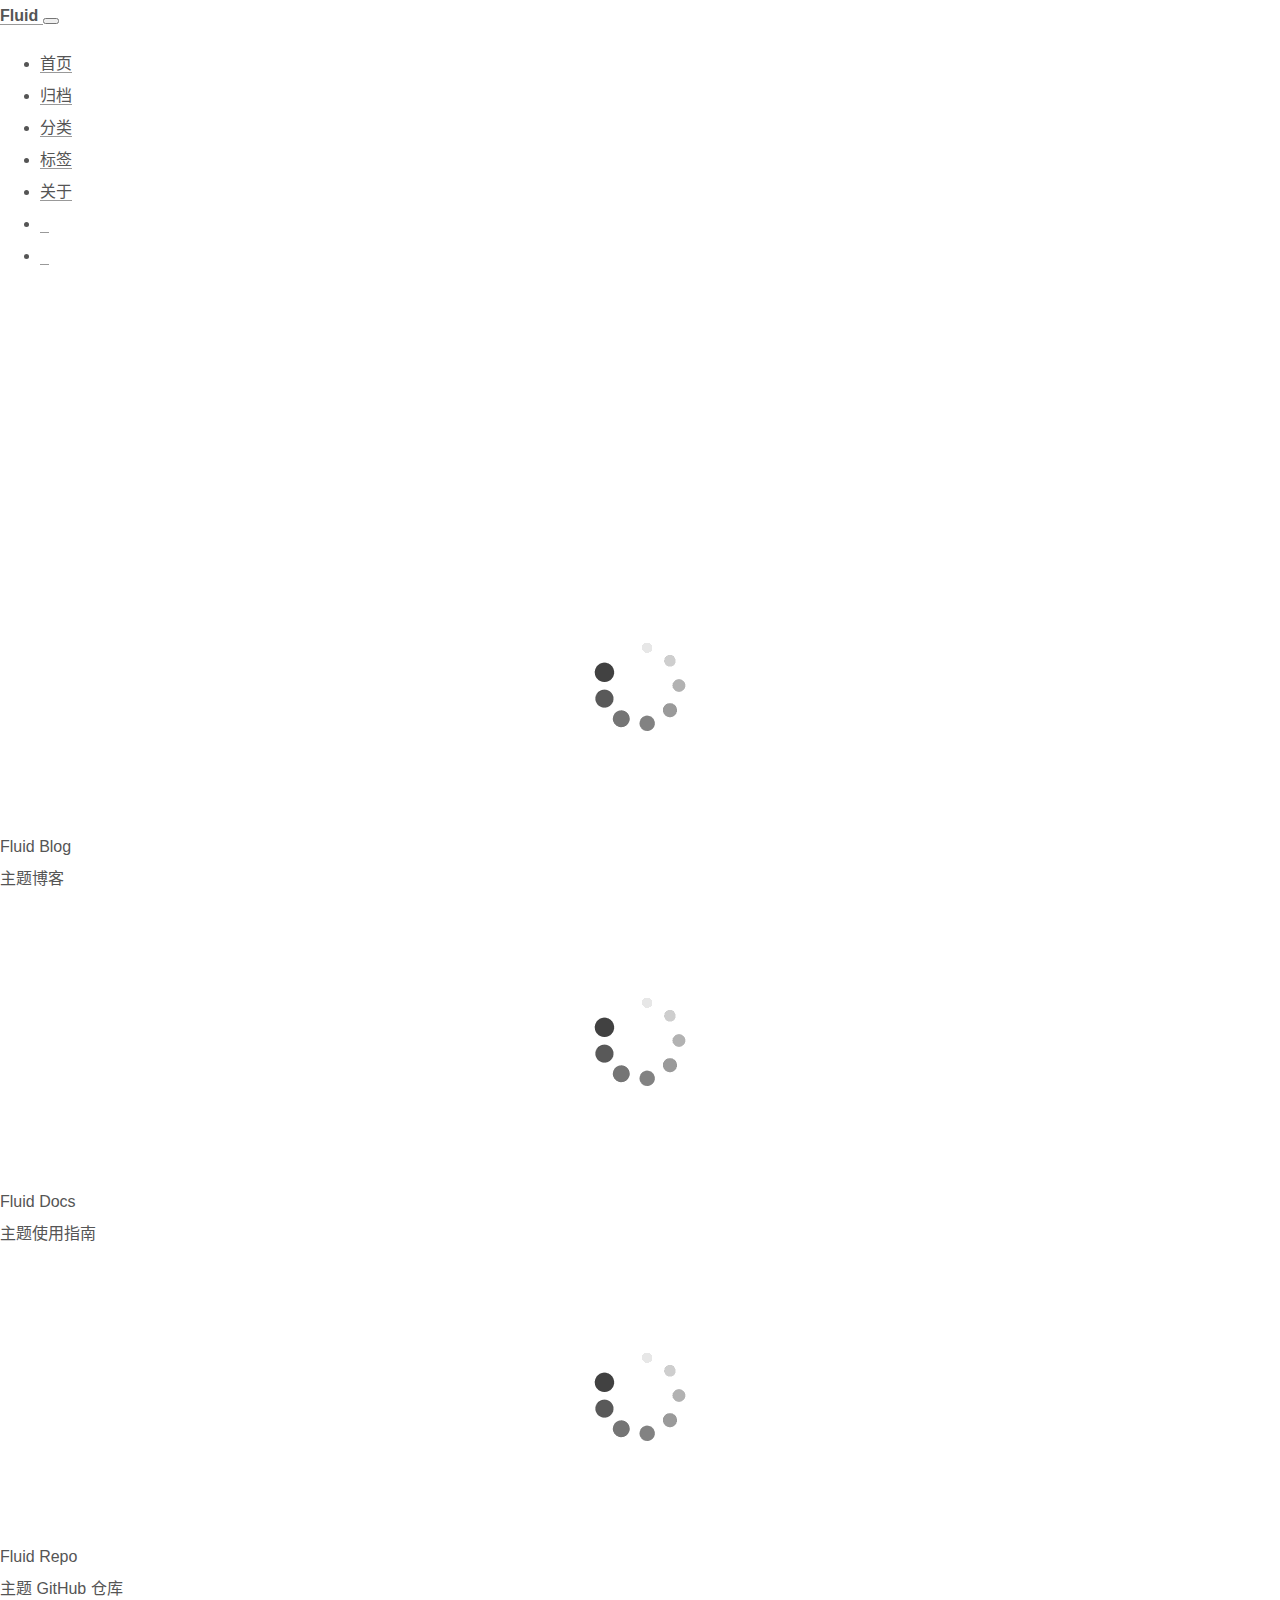
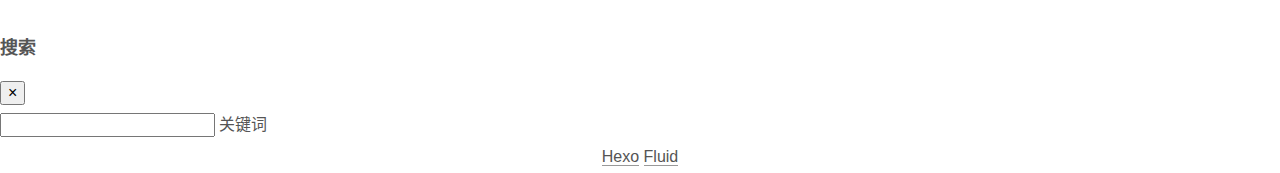
<file: links/index.html>
<!DOCTYPE html>
<html lang="zh-CN" data-default-color-scheme=auto>



<head>
  <meta charset="UTF-8">
  <link rel="apple-touch-icon" sizes="76x76" href="/img/fluid.png">
  <link rel="icon" href="/img/fluid.png">
  <meta name="viewport" content="width=device-width, initial-scale=1.0, maximum-scale=5.0, shrink-to-fit=no">
  <meta http-equiv="x-ua-compatible" content="ie=edge">
  
  <meta name="theme-color" content="#2f4154">
  <meta name="author" content="John Doe">
  <meta name="keywords" content="">
  
    <meta property="og:type" content="website">
<meta property="og:title" content="友链">
<meta property="og:url" content="http://example.com/links/index.html">
<meta property="og:site_name" content="Hexo">
<meta property="og:locale" content="zh_CN">
<meta property="article:author" content="John Doe">
<meta name="twitter:card" content="summary_large_image">
  
  
  
  <title>友链 - Hexo</title>

  <link  rel="stylesheet" href="https://lib.baomitu.com/twitter-bootstrap/4.6.1/css/bootstrap.min.css" />





<!-- 主题依赖的图标库，不要自行修改 -->
<!-- Do not modify the link that theme dependent icons -->

<link rel="stylesheet" href="//at.alicdn.com/t/font_1749284_hj8rtnfg7um.css">



<link rel="stylesheet" href="//at.alicdn.com/t/font_1736178_lbnruvf0jn.css">


<link  rel="stylesheet" href="/css/main.css" />


  <link id="highlight-css" rel="stylesheet" href="/css/highlight.css" />
  
    <link id="highlight-css-dark" rel="stylesheet" href="/css/highlight-dark.css" />
  




  <script id="fluid-configs">
    var Fluid = window.Fluid || {};
    Fluid.ctx = Object.assign({}, Fluid.ctx)
    var CONFIG = {"hostname":"example.com","root":"/","version":"1.9.3","typing":{"enable":true,"typeSpeed":70,"cursorChar":"_","loop":false,"scope":[]},"anchorjs":{"enable":true,"element":"h1,h2,h3,h4,h5,h6","placement":"left","visible":"hover","icon":""},"progressbar":{"enable":true,"height_px":3,"color":"#29d","options":{"showSpinner":false,"trickleSpeed":100}},"code_language":{"enable":true,"default":"TEXT"},"copy_btn":true,"image_caption":{"enable":true},"image_zoom":{"enable":true,"img_url_replace":["",""]},"toc":{"enable":true,"placement":"right","headingSelector":"h1,h2,h3,h4,h5,h6","collapseDepth":0},"lazyload":{"enable":true,"loading_img":"/img/loading.gif","onlypost":false,"offset_factor":2},"web_analytics":{"enable":false,"follow_dnt":true,"baidu":null,"google":null,"gtag":null,"tencent":{"sid":null,"cid":null},"woyaola":null,"cnzz":null,"leancloud":{"app_id":null,"app_key":null,"server_url":null,"path":"window.location.pathname","ignore_local":false}},"search_path":"/local-search.xml"};

    if (CONFIG.web_analytics.follow_dnt) {
      var dntVal = navigator.doNotTrack || window.doNotTrack || navigator.msDoNotTrack;
      Fluid.ctx.dnt = dntVal && (dntVal.startsWith('1') || dntVal.startsWith('yes') || dntVal.startsWith('on'));
    }
  </script>
  <script  src="/js/utils.js" ></script>
  <script  src="/js/color-schema.js" ></script>
  


  
<meta name="generator" content="Hexo 6.3.0"></head>


<body>
  

  <header>
    

<div class="header-inner" style="height: 60vh;">
  <nav id="navbar" class="navbar fixed-top  navbar-expand-lg navbar-dark scrolling-navbar">
  <div class="container">
    <a class="navbar-brand" href="/">
      <strong>Fluid</strong>
    </a>

    <button id="navbar-toggler-btn" class="navbar-toggler" type="button" data-toggle="collapse"
            data-target="#navbarSupportedContent"
            aria-controls="navbarSupportedContent" aria-expanded="false" aria-label="Toggle navigation">
      <div class="animated-icon"><span></span><span></span><span></span></div>
    </button>

    <!-- Collapsible content -->
    <div class="collapse navbar-collapse" id="navbarSupportedContent">
      <ul class="navbar-nav ml-auto text-center">
        
          
          
          
          
            <li class="nav-item">
              <a class="nav-link" href="/">
                <i class="iconfont icon-home-fill"></i>
                首页
              </a>
            </li>
          
        
          
          
          
          
            <li class="nav-item">
              <a class="nav-link" href="/archives/">
                <i class="iconfont icon-archive-fill"></i>
                归档
              </a>
            </li>
          
        
          
          
          
          
            <li class="nav-item">
              <a class="nav-link" href="/categories/">
                <i class="iconfont icon-category-fill"></i>
                分类
              </a>
            </li>
          
        
          
          
          
          
            <li class="nav-item">
              <a class="nav-link" href="/tags/">
                <i class="iconfont icon-tags-fill"></i>
                标签
              </a>
            </li>
          
        
          
          
          
          
            <li class="nav-item">
              <a class="nav-link" href="/about/">
                <i class="iconfont icon-user-fill"></i>
                关于
              </a>
            </li>
          
        
        
          <li class="nav-item" id="search-btn">
            <a class="nav-link" target="_self" href="javascript:;" data-toggle="modal" data-target="#modalSearch" aria-label="Search">
              &nbsp;<i class="iconfont icon-search"></i>&nbsp;
            </a>
          </li>
          
        
        
          <li class="nav-item" id="color-toggle-btn">
            <a class="nav-link" target="_self" href="javascript:;" aria-label="Color Toggle">&nbsp;<i
                class="iconfont icon-dark" id="color-toggle-icon"></i>&nbsp;</a>
          </li>
        
      </ul>
    </div>
  </div>
</nav>

  

<div id="banner" class="banner" parallax=true
     style="background: url('/img/default.png') no-repeat center center; background-size: cover;">
  <div class="full-bg-img">
    <div class="mask flex-center" style="background-color: rgba(0, 0, 0, 0.3)">
      <div class="banner-text text-center fade-in-up">
        <div class="h2">
          
            <span id="subtitle" data-typed-text="友情链接"></span>
          
        </div>

        
      </div>

      
    </div>
  </div>
</div>

</div>

  </header>

  <main>
    
      <div class="container nopadding-x-md">
        <div id="board"
          >
          
          <div class="container">
            <div class="row">
              <div class="col-12 col-md-10 m-auto">
                

<div class="row links">
  
    
    <div class="card col-lg-4 col-md-6 col-sm-12">
      <a href="https://hexo.fluid-dev.com/" class="card-body hover-with-bg" target="_blank" rel="noopener">
        <div class="card-content">
          
            <div class="link-avatar my-auto">
              <img src="/img/favicon.png" srcset="/img/loading.gif" lazyload alt="Fluid Blog"
                   onerror="this.onerror=null; this.src=this.srcset='/img/avatar.png'"/>
            </div>
          
          <div class="link-text">
            <div class="link-title">Fluid Blog</div>
            <div class="link-intro">主题博客</div>
          </div>
        </div>
      </a>
    </div>
  
    
    <div class="card col-lg-4 col-md-6 col-sm-12">
      <a href="https://hexo.fluid-dev.com/docs/" class="card-body hover-with-bg" target="_blank" rel="noopener">
        <div class="card-content">
          
            <div class="link-avatar my-auto">
              <img src="/img/favicon.png" srcset="/img/loading.gif" lazyload alt="Fluid Docs"
                   onerror="this.onerror=null; this.src=this.srcset='/img/avatar.png'"/>
            </div>
          
          <div class="link-text">
            <div class="link-title">Fluid Docs</div>
            <div class="link-intro">主题使用指南</div>
          </div>
        </div>
      </a>
    </div>
  
    
    <div class="card col-lg-4 col-md-6 col-sm-12">
      <a href="https://github.com/fluid-dev/hexo-theme-fluid" class="card-body hover-with-bg" target="_blank" rel="noopener">
        <div class="card-content">
          
            <div class="link-avatar my-auto">
              <img src="/img/favicon.png" srcset="/img/loading.gif" lazyload alt="Fluid Repo"
                   onerror="this.onerror=null; this.src=this.srcset='/img/avatar.png'"/>
            </div>
          
          <div class="link-text">
            <div class="link-title">Fluid Repo</div>
            <div class="link-intro">主题 GitHub 仓库</div>
          </div>
        </div>
      </a>
    </div>
  
</div>





              </div>
            </div>
          </div>
        </div>
      </div>
    

    
      <a id="scroll-top-button" aria-label="TOP" href="#" role="button">
        <i class="iconfont icon-arrowup" aria-hidden="true"></i>
      </a>
    

    
      <div class="modal fade" id="modalSearch" tabindex="-1" role="dialog" aria-labelledby="ModalLabel"
     aria-hidden="true">
  <div class="modal-dialog modal-dialog-scrollable modal-lg" role="document">
    <div class="modal-content">
      <div class="modal-header text-center">
        <h4 class="modal-title w-100 font-weight-bold">搜索</h4>
        <button type="button" id="local-search-close" class="close" data-dismiss="modal" aria-label="Close">
          <span aria-hidden="true">&times;</span>
        </button>
      </div>
      <div class="modal-body mx-3">
        <div class="md-form mb-5">
          <input type="text" id="local-search-input" class="form-control validate">
          <label data-error="x" data-success="v" for="local-search-input">关键词</label>
        </div>
        <div class="list-group" id="local-search-result"></div>
      </div>
    </div>
  </div>
</div>

    

    
  </main>

  <footer>
    <div class="footer-inner">
  
    <div class="footer-content">
       <a href="https://hexo.io" target="_blank" rel="nofollow noopener"><span>Hexo</span></a> <i class="iconfont icon-love"></i> <a href="https://github.com/fluid-dev/hexo-theme-fluid" target="_blank" rel="nofollow noopener"><span>Fluid</span></a> 
    </div>
  
  
  
  
</div>

  </footer>

  <!-- Scripts -->
  
  <script  src="https://lib.baomitu.com/nprogress/0.2.0/nprogress.min.js" ></script>
  <link  rel="stylesheet" href="https://lib.baomitu.com/nprogress/0.2.0/nprogress.min.css" />

  <script>
    NProgress.configure({"showSpinner":false,"trickleSpeed":100})
    NProgress.start()
    window.addEventListener('load', function() {
      NProgress.done();
    })
  </script>


<script  src="https://lib.baomitu.com/jquery/3.6.0/jquery.min.js" ></script>
<script  src="https://lib.baomitu.com/twitter-bootstrap/4.6.1/js/bootstrap.min.js" ></script>
<script  src="/js/events.js" ></script>
<script  src="/js/plugins.js" ></script>


  <script  src="https://lib.baomitu.com/typed.js/2.0.12/typed.min.js" ></script>
  <script>
    (function (window, document) {
      var typing = Fluid.plugins.typing;
      var subtitle = document.getElementById('subtitle');
      if (!subtitle || !typing) {
        return;
      }
      var text = subtitle.getAttribute('data-typed-text');
      
        typing(text);
      
    })(window, document);
  </script>




  
    <script  src="/js/img-lazyload.js" ></script>
  




  <script  src="/js/local-search.js" ></script>





<!-- 主题的启动项，将它保持在最底部 -->
<!-- the boot of the theme, keep it at the bottom -->
<script  src="/js/boot.js" ></script>


  

  <noscript>
    <div class="noscript-warning">博客在允许 JavaScript 运行的环境下浏览效果更佳</div>
  </noscript>
</body>
</html>
</file>
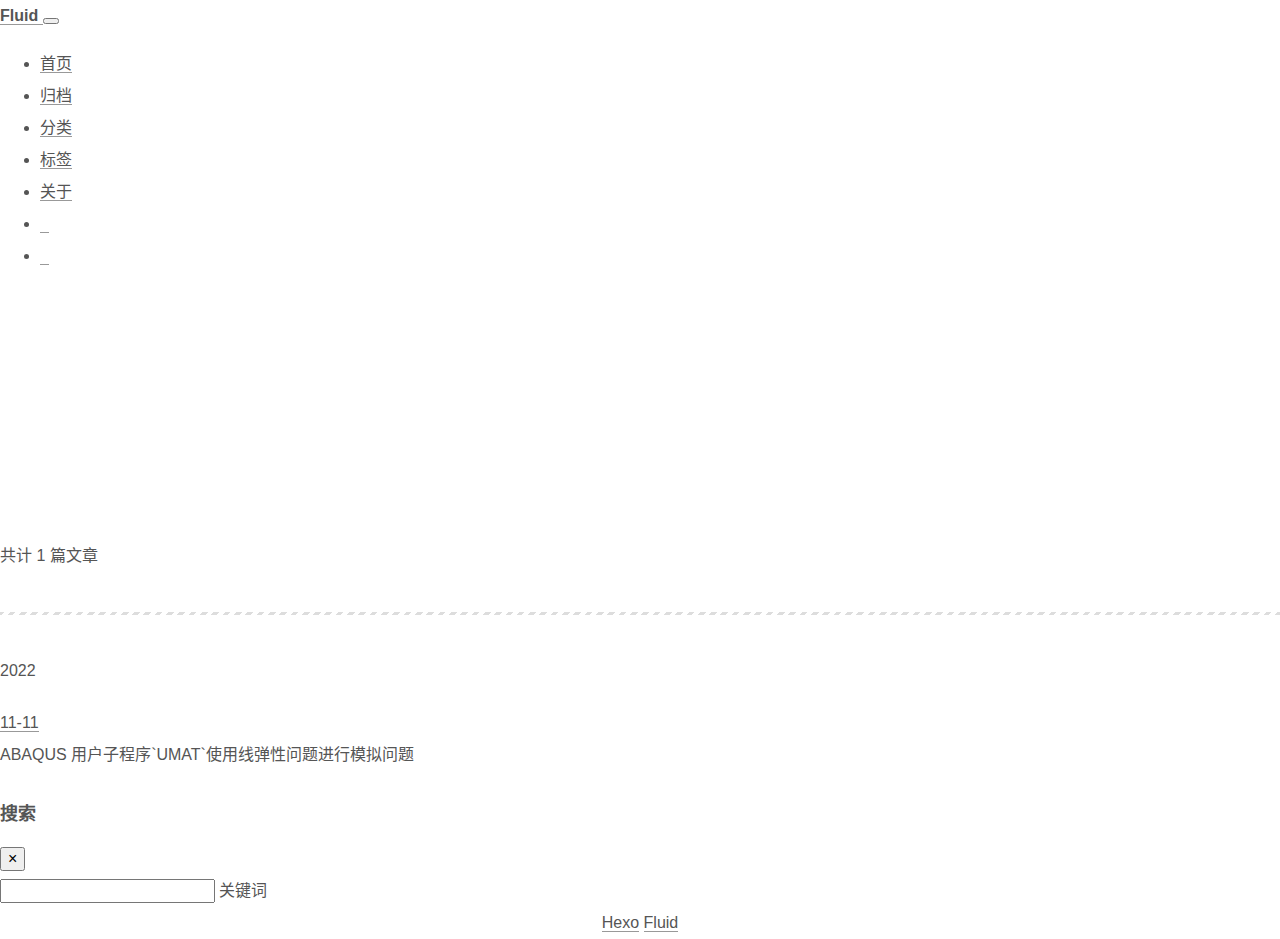
<file: archives/2022/index.html>
<!DOCTYPE html>
<html lang="zh-CN" data-default-color-scheme=auto>



<head>
  <meta charset="UTF-8">
  <link rel="apple-touch-icon" sizes="76x76" href="/img/fluid.png">
  <link rel="icon" href="/img/fluid.png">
  <meta name="viewport" content="width=device-width, initial-scale=1.0, maximum-scale=5.0, shrink-to-fit=no">
  <meta http-equiv="x-ua-compatible" content="ie=edge">
  
  <meta name="theme-color" content="#2f4154">
  <meta name="author" content="John Doe">
  <meta name="keywords" content="">
  
    <meta property="og:type" content="website">
<meta property="og:title" content="归档">
<meta property="og:url" content="http://example.com/archives/2022/index.html">
<meta property="og:site_name" content="Hexo">
<meta property="og:locale" content="zh_CN">
<meta property="article:author" content="John Doe">
<meta name="twitter:card" content="summary_large_image">
  
  
  
  <title>归档 - Hexo</title>

  <link  rel="stylesheet" href="https://lib.baomitu.com/twitter-bootstrap/4.6.1/css/bootstrap.min.css" />





<!-- 主题依赖的图标库，不要自行修改 -->
<!-- Do not modify the link that theme dependent icons -->

<link rel="stylesheet" href="//at.alicdn.com/t/font_1749284_hj8rtnfg7um.css">



<link rel="stylesheet" href="//at.alicdn.com/t/font_1736178_lbnruvf0jn.css">


<link  rel="stylesheet" href="/css/main.css" />


  <link id="highlight-css" rel="stylesheet" href="/css/highlight.css" />
  
    <link id="highlight-css-dark" rel="stylesheet" href="/css/highlight-dark.css" />
  




  <script id="fluid-configs">
    var Fluid = window.Fluid || {};
    Fluid.ctx = Object.assign({}, Fluid.ctx)
    var CONFIG = {"hostname":"example.com","root":"/","version":"1.9.3","typing":{"enable":true,"typeSpeed":70,"cursorChar":"_","loop":false,"scope":[]},"anchorjs":{"enable":true,"element":"h1,h2,h3,h4,h5,h6","placement":"left","visible":"hover","icon":""},"progressbar":{"enable":true,"height_px":3,"color":"#29d","options":{"showSpinner":false,"trickleSpeed":100}},"code_language":{"enable":true,"default":"TEXT"},"copy_btn":true,"image_caption":{"enable":true},"image_zoom":{"enable":true,"img_url_replace":["",""]},"toc":{"enable":true,"placement":"right","headingSelector":"h1,h2,h3,h4,h5,h6","collapseDepth":0},"lazyload":{"enable":true,"loading_img":"/img/loading.gif","onlypost":false,"offset_factor":2},"web_analytics":{"enable":false,"follow_dnt":true,"baidu":null,"google":null,"gtag":null,"tencent":{"sid":null,"cid":null},"woyaola":null,"cnzz":null,"leancloud":{"app_id":null,"app_key":null,"server_url":null,"path":"window.location.pathname","ignore_local":false}},"search_path":"/local-search.xml"};

    if (CONFIG.web_analytics.follow_dnt) {
      var dntVal = navigator.doNotTrack || window.doNotTrack || navigator.msDoNotTrack;
      Fluid.ctx.dnt = dntVal && (dntVal.startsWith('1') || dntVal.startsWith('yes') || dntVal.startsWith('on'));
    }
  </script>
  <script  src="/js/utils.js" ></script>
  <script  src="/js/color-schema.js" ></script>
  


  
<meta name="generator" content="Hexo 6.3.0"></head>


<body>
  

  <header>
    

<div class="header-inner" style="height: 60vh;">
  <nav id="navbar" class="navbar fixed-top  navbar-expand-lg navbar-dark scrolling-navbar">
  <div class="container">
    <a class="navbar-brand" href="/">
      <strong>Fluid</strong>
    </a>

    <button id="navbar-toggler-btn" class="navbar-toggler" type="button" data-toggle="collapse"
            data-target="#navbarSupportedContent"
            aria-controls="navbarSupportedContent" aria-expanded="false" aria-label="Toggle navigation">
      <div class="animated-icon"><span></span><span></span><span></span></div>
    </button>

    <!-- Collapsible content -->
    <div class="collapse navbar-collapse" id="navbarSupportedContent">
      <ul class="navbar-nav ml-auto text-center">
        
          
          
          
          
            <li class="nav-item">
              <a class="nav-link" href="/">
                <i class="iconfont icon-home-fill"></i>
                首页
              </a>
            </li>
          
        
          
          
          
          
            <li class="nav-item">
              <a class="nav-link" href="/archives/">
                <i class="iconfont icon-archive-fill"></i>
                归档
              </a>
            </li>
          
        
          
          
          
          
            <li class="nav-item">
              <a class="nav-link" href="/categories/">
                <i class="iconfont icon-category-fill"></i>
                分类
              </a>
            </li>
          
        
          
          
          
          
            <li class="nav-item">
              <a class="nav-link" href="/tags/">
                <i class="iconfont icon-tags-fill"></i>
                标签
              </a>
            </li>
          
        
          
          
          
          
            <li class="nav-item">
              <a class="nav-link" href="/about/">
                <i class="iconfont icon-user-fill"></i>
                关于
              </a>
            </li>
          
        
        
          <li class="nav-item" id="search-btn">
            <a class="nav-link" target="_self" href="javascript:;" data-toggle="modal" data-target="#modalSearch" aria-label="Search">
              &nbsp;<i class="iconfont icon-search"></i>&nbsp;
            </a>
          </li>
          
        
        
          <li class="nav-item" id="color-toggle-btn">
            <a class="nav-link" target="_self" href="javascript:;" aria-label="Color Toggle">&nbsp;<i
                class="iconfont icon-dark" id="color-toggle-icon"></i>&nbsp;</a>
          </li>
        
      </ul>
    </div>
  </div>
</nav>

  

<div id="banner" class="banner" parallax=true
     style="background: url('/img/default.png') no-repeat center center; background-size: cover;">
  <div class="full-bg-img">
    <div class="mask flex-center" style="background-color: rgba(0, 0, 0, 0.3)">
      <div class="banner-text text-center fade-in-up">
        <div class="h2">
          
            <span id="subtitle" data-typed-text="归档"></span>
          
        </div>

        
      </div>

      
    </div>
  </div>
</div>

</div>

  </header>

  <main>
    
      <div class="container nopadding-x-md">
        <div id="board"
          >
          
          <div class="container">
            <div class="row">
              <div class="col-12 col-md-10 m-auto">
                

<div class="list-group">
  <p class="h4">共计 1 篇文章</p>
  <hr>
  
  
    
      
      <p class="h5">2022</p>
    
    <a href="/2022/11/11/abaqus_mat/" class="list-group-item list-group-item-action">
      <time>11-11</time>
      <div class="list-group-item-title">ABAQUS 用户子程序`UMAT`使用线弹性问题进行模拟问题</div>
    </a>
  
</div>





              </div>
            </div>
          </div>
        </div>
      </div>
    

    
      <a id="scroll-top-button" aria-label="TOP" href="#" role="button">
        <i class="iconfont icon-arrowup" aria-hidden="true"></i>
      </a>
    

    
      <div class="modal fade" id="modalSearch" tabindex="-1" role="dialog" aria-labelledby="ModalLabel"
     aria-hidden="true">
  <div class="modal-dialog modal-dialog-scrollable modal-lg" role="document">
    <div class="modal-content">
      <div class="modal-header text-center">
        <h4 class="modal-title w-100 font-weight-bold">搜索</h4>
        <button type="button" id="local-search-close" class="close" data-dismiss="modal" aria-label="Close">
          <span aria-hidden="true">&times;</span>
        </button>
      </div>
      <div class="modal-body mx-3">
        <div class="md-form mb-5">
          <input type="text" id="local-search-input" class="form-control validate">
          <label data-error="x" data-success="v" for="local-search-input">关键词</label>
        </div>
        <div class="list-group" id="local-search-result"></div>
      </div>
    </div>
  </div>
</div>

    

    
  </main>

  <footer>
    <div class="footer-inner">
  
    <div class="footer-content">
       <a href="https://hexo.io" target="_blank" rel="nofollow noopener"><span>Hexo</span></a> <i class="iconfont icon-love"></i> <a href="https://github.com/fluid-dev/hexo-theme-fluid" target="_blank" rel="nofollow noopener"><span>Fluid</span></a> 
    </div>
  
  
  
  
</div>

  </footer>

  <!-- Scripts -->
  
  <script  src="https://lib.baomitu.com/nprogress/0.2.0/nprogress.min.js" ></script>
  <link  rel="stylesheet" href="https://lib.baomitu.com/nprogress/0.2.0/nprogress.min.css" />

  <script>
    NProgress.configure({"showSpinner":false,"trickleSpeed":100})
    NProgress.start()
    window.addEventListener('load', function() {
      NProgress.done();
    })
  </script>


<script  src="https://lib.baomitu.com/jquery/3.6.0/jquery.min.js" ></script>
<script  src="https://lib.baomitu.com/twitter-bootstrap/4.6.1/js/bootstrap.min.js" ></script>
<script  src="/js/events.js" ></script>
<script  src="/js/plugins.js" ></script>


  <script  src="https://lib.baomitu.com/typed.js/2.0.12/typed.min.js" ></script>
  <script>
    (function (window, document) {
      var typing = Fluid.plugins.typing;
      var subtitle = document.getElementById('subtitle');
      if (!subtitle || !typing) {
        return;
      }
      var text = subtitle.getAttribute('data-typed-text');
      
        typing(text);
      
    })(window, document);
  </script>




  
    <script  src="/js/img-lazyload.js" ></script>
  




  <script  src="/js/local-search.js" ></script>





<!-- 主题的启动项，将它保持在最底部 -->
<!-- the boot of the theme, keep it at the bottom -->
<script  src="/js/boot.js" ></script>


  

  <noscript>
    <div class="noscript-warning">博客在允许 JavaScript 运行的环境下浏览效果更佳</div>
  </noscript>
</body>
</html>
</file>
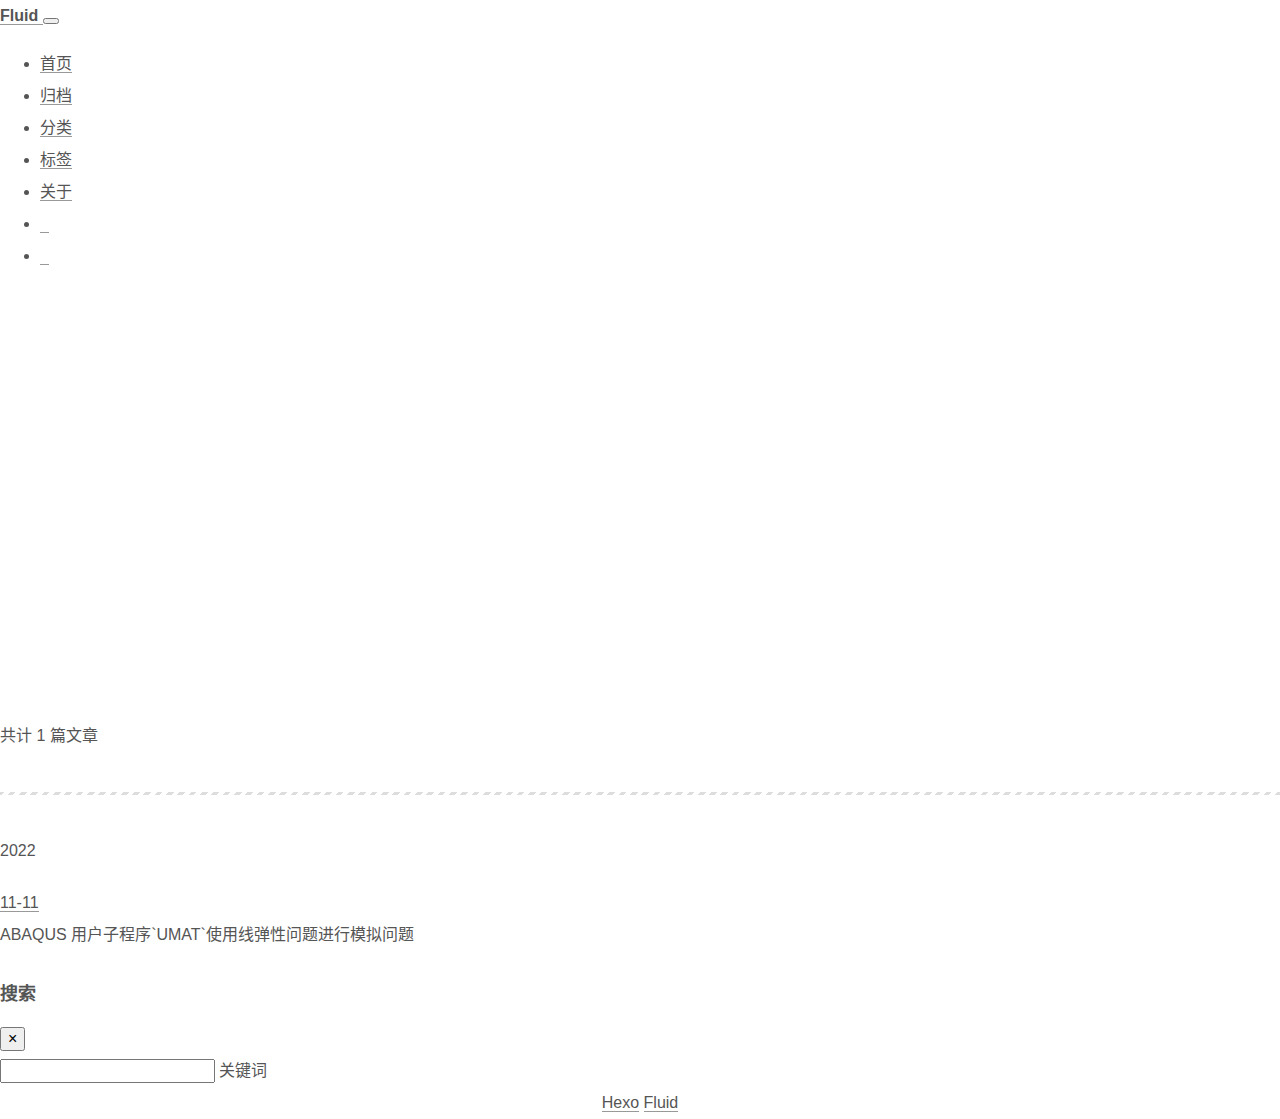
<file: tags/UMAT-abaqus/index.html>
<!DOCTYPE html>
<html lang="zh-CN" data-default-color-scheme=auto>



<head>
  <meta charset="UTF-8">
  <link rel="apple-touch-icon" sizes="76x76" href="/img/fluid.png">
  <link rel="icon" href="/img/fluid.png">
  <meta name="viewport" content="width=device-width, initial-scale=1.0, maximum-scale=5.0, shrink-to-fit=no">
  <meta http-equiv="x-ua-compatible" content="ie=edge">
  
  <meta name="theme-color" content="#2f4154">
  <meta name="author" content="John Doe">
  <meta name="keywords" content="">
  
    <meta property="og:type" content="website">
<meta property="og:title" content="标签 - UMAT abaqus">
<meta property="og:url" content="http://example.com/tags/UMAT-abaqus/index.html">
<meta property="og:site_name" content="Hexo">
<meta property="og:locale" content="zh_CN">
<meta property="article:author" content="John Doe">
<meta name="twitter:card" content="summary_large_image">
  
  
  
  <title>标签 - UMAT abaqus - Hexo</title>

  <link  rel="stylesheet" href="https://lib.baomitu.com/twitter-bootstrap/4.6.1/css/bootstrap.min.css" />





<!-- 主题依赖的图标库，不要自行修改 -->
<!-- Do not modify the link that theme dependent icons -->

<link rel="stylesheet" href="//at.alicdn.com/t/font_1749284_hj8rtnfg7um.css">



<link rel="stylesheet" href="//at.alicdn.com/t/font_1736178_lbnruvf0jn.css">


<link  rel="stylesheet" href="/css/main.css" />


  <link id="highlight-css" rel="stylesheet" href="/css/highlight.css" />
  
    <link id="highlight-css-dark" rel="stylesheet" href="/css/highlight-dark.css" />
  




  <script id="fluid-configs">
    var Fluid = window.Fluid || {};
    Fluid.ctx = Object.assign({}, Fluid.ctx)
    var CONFIG = {"hostname":"example.com","root":"/","version":"1.9.3","typing":{"enable":true,"typeSpeed":70,"cursorChar":"_","loop":false,"scope":[]},"anchorjs":{"enable":true,"element":"h1,h2,h3,h4,h5,h6","placement":"left","visible":"hover","icon":""},"progressbar":{"enable":true,"height_px":3,"color":"#29d","options":{"showSpinner":false,"trickleSpeed":100}},"code_language":{"enable":true,"default":"TEXT"},"copy_btn":true,"image_caption":{"enable":true},"image_zoom":{"enable":true,"img_url_replace":["",""]},"toc":{"enable":true,"placement":"right","headingSelector":"h1,h2,h3,h4,h5,h6","collapseDepth":0},"lazyload":{"enable":true,"loading_img":"/img/loading.gif","onlypost":false,"offset_factor":2},"web_analytics":{"enable":false,"follow_dnt":true,"baidu":null,"google":null,"gtag":null,"tencent":{"sid":null,"cid":null},"woyaola":null,"cnzz":null,"leancloud":{"app_id":null,"app_key":null,"server_url":null,"path":"window.location.pathname","ignore_local":false}},"search_path":"/local-search.xml"};

    if (CONFIG.web_analytics.follow_dnt) {
      var dntVal = navigator.doNotTrack || window.doNotTrack || navigator.msDoNotTrack;
      Fluid.ctx.dnt = dntVal && (dntVal.startsWith('1') || dntVal.startsWith('yes') || dntVal.startsWith('on'));
    }
  </script>
  <script  src="/js/utils.js" ></script>
  <script  src="/js/color-schema.js" ></script>
  


  
<meta name="generator" content="Hexo 6.3.0"></head>


<body>
  

  <header>
    

<div class="header-inner" style="height: 80vh;">
  <nav id="navbar" class="navbar fixed-top  navbar-expand-lg navbar-dark scrolling-navbar">
  <div class="container">
    <a class="navbar-brand" href="/">
      <strong>Fluid</strong>
    </a>

    <button id="navbar-toggler-btn" class="navbar-toggler" type="button" data-toggle="collapse"
            data-target="#navbarSupportedContent"
            aria-controls="navbarSupportedContent" aria-expanded="false" aria-label="Toggle navigation">
      <div class="animated-icon"><span></span><span></span><span></span></div>
    </button>

    <!-- Collapsible content -->
    <div class="collapse navbar-collapse" id="navbarSupportedContent">
      <ul class="navbar-nav ml-auto text-center">
        
          
          
          
          
            <li class="nav-item">
              <a class="nav-link" href="/">
                <i class="iconfont icon-home-fill"></i>
                首页
              </a>
            </li>
          
        
          
          
          
          
            <li class="nav-item">
              <a class="nav-link" href="/archives/">
                <i class="iconfont icon-archive-fill"></i>
                归档
              </a>
            </li>
          
        
          
          
          
          
            <li class="nav-item">
              <a class="nav-link" href="/categories/">
                <i class="iconfont icon-category-fill"></i>
                分类
              </a>
            </li>
          
        
          
          
          
          
            <li class="nav-item">
              <a class="nav-link" href="/tags/">
                <i class="iconfont icon-tags-fill"></i>
                标签
              </a>
            </li>
          
        
          
          
          
          
            <li class="nav-item">
              <a class="nav-link" href="/about/">
                <i class="iconfont icon-user-fill"></i>
                关于
              </a>
            </li>
          
        
        
          <li class="nav-item" id="search-btn">
            <a class="nav-link" target="_self" href="javascript:;" data-toggle="modal" data-target="#modalSearch" aria-label="Search">
              &nbsp;<i class="iconfont icon-search"></i>&nbsp;
            </a>
          </li>
          
        
        
          <li class="nav-item" id="color-toggle-btn">
            <a class="nav-link" target="_self" href="javascript:;" aria-label="Color Toggle">&nbsp;<i
                class="iconfont icon-dark" id="color-toggle-icon"></i>&nbsp;</a>
          </li>
        
      </ul>
    </div>
  </div>
</nav>

  

<div id="banner" class="banner" parallax=true
     style="background: url('/img/default.png') no-repeat center center; background-size: cover;">
  <div class="full-bg-img">
    <div class="mask flex-center" style="background-color: rgba(0, 0, 0, 0.3)">
      <div class="banner-text text-center fade-in-up">
        <div class="h2">
          
            <span id="subtitle" data-typed-text="标签 - UMAT abaqus"></span>
          
        </div>

        
      </div>

      
        <div class="scroll-down-bar">
          <i class="iconfont icon-arrowdown"></i>
        </div>
      
    </div>
  </div>
</div>

</div>

  </header>

  <main>
    
      <div class="container nopadding-x-md">
        <div id="board"
          >
          
          <div class="container">
            <div class="row">
              <div class="col-12 col-md-10 m-auto">
                

<div class="list-group">
  <p class="h4">共计 1 篇文章</p>
  <hr>
  
  
    
      
      <p class="h5">2022</p>
    
    <a href="/2022/11/11/abaqus_mat/" class="list-group-item list-group-item-action">
      <time>11-11</time>
      <div class="list-group-item-title">ABAQUS 用户子程序`UMAT`使用线弹性问题进行模拟问题</div>
    </a>
  
</div>





              </div>
            </div>
          </div>
        </div>
      </div>
    

    
      <a id="scroll-top-button" aria-label="TOP" href="#" role="button">
        <i class="iconfont icon-arrowup" aria-hidden="true"></i>
      </a>
    

    
      <div class="modal fade" id="modalSearch" tabindex="-1" role="dialog" aria-labelledby="ModalLabel"
     aria-hidden="true">
  <div class="modal-dialog modal-dialog-scrollable modal-lg" role="document">
    <div class="modal-content">
      <div class="modal-header text-center">
        <h4 class="modal-title w-100 font-weight-bold">搜索</h4>
        <button type="button" id="local-search-close" class="close" data-dismiss="modal" aria-label="Close">
          <span aria-hidden="true">&times;</span>
        </button>
      </div>
      <div class="modal-body mx-3">
        <div class="md-form mb-5">
          <input type="text" id="local-search-input" class="form-control validate">
          <label data-error="x" data-success="v" for="local-search-input">关键词</label>
        </div>
        <div class="list-group" id="local-search-result"></div>
      </div>
    </div>
  </div>
</div>

    

    
  </main>

  <footer>
    <div class="footer-inner">
  
    <div class="footer-content">
       <a href="https://hexo.io" target="_blank" rel="nofollow noopener"><span>Hexo</span></a> <i class="iconfont icon-love"></i> <a href="https://github.com/fluid-dev/hexo-theme-fluid" target="_blank" rel="nofollow noopener"><span>Fluid</span></a> 
    </div>
  
  
  
  
</div>

  </footer>

  <!-- Scripts -->
  
  <script  src="https://lib.baomitu.com/nprogress/0.2.0/nprogress.min.js" ></script>
  <link  rel="stylesheet" href="https://lib.baomitu.com/nprogress/0.2.0/nprogress.min.css" />

  <script>
    NProgress.configure({"showSpinner":false,"trickleSpeed":100})
    NProgress.start()
    window.addEventListener('load', function() {
      NProgress.done();
    })
  </script>


<script  src="https://lib.baomitu.com/jquery/3.6.0/jquery.min.js" ></script>
<script  src="https://lib.baomitu.com/twitter-bootstrap/4.6.1/js/bootstrap.min.js" ></script>
<script  src="/js/events.js" ></script>
<script  src="/js/plugins.js" ></script>


  <script  src="https://lib.baomitu.com/typed.js/2.0.12/typed.min.js" ></script>
  <script>
    (function (window, document) {
      var typing = Fluid.plugins.typing;
      var subtitle = document.getElementById('subtitle');
      if (!subtitle || !typing) {
        return;
      }
      var text = subtitle.getAttribute('data-typed-text');
      
        typing(text);
      
    })(window, document);
  </script>




  
    <script  src="/js/img-lazyload.js" ></script>
  




  <script  src="/js/local-search.js" ></script>





<!-- 主题的启动项，将它保持在最底部 -->
<!-- the boot of the theme, keep it at the bottom -->
<script  src="/js/boot.js" ></script>


  

  <noscript>
    <div class="noscript-warning">博客在允许 JavaScript 运行的环境下浏览效果更佳</div>
  </noscript>
</body>
</html>
</file>
<file: css/main.css>
:root {
  --body-bg-color: #fff;
  --content-bg-color: #fff;
  --card-bg-color: #f5f5f5;
  --text-color: #555;
  --blockquote-color: #666;
  --link-color: #555;
  --link-hover-color: #222;
  --brand-color: #fff;
  --brand-hover-color: #fff;
  --table-row-odd-bg-color: #f9f9f9;
  --table-row-hover-bg-color: #f5f5f5;
  --menu-item-bg-color: #f5f5f5;
  --theme-color: #222;
  --btn-default-bg: #222;
  --btn-default-color: #fff;
  --btn-default-border-color: #222;
  --btn-default-hover-bg: #fff;
  --btn-default-hover-color: #222;
  --btn-default-hover-border-color: #222;
  --highlight-background: #f3f3f3;
  --highlight-foreground: #444;
  --highlight-gutter-background: #e1e1e1;
  --highlight-gutter-foreground: #555;
  color-scheme: light;
}
html {
  line-height: 1.15; /* 1 */
  -webkit-text-size-adjust: 100%; /* 2 */
}
body {
  margin: 0;
}
main {
  display: block;
}
h1 {
  font-size: 2em;
  margin: 0.67em 0;
}
hr {
  box-sizing: content-box; /* 1 */
  height: 0; /* 1 */
  overflow: visible; /* 2 */
}
pre {
  font-family: monospace, monospace; /* 1 */
  font-size: 1em; /* 2 */
}
a {
  background: transparent;
}
abbr[title] {
  border-bottom: none; /* 1 */
  text-decoration: underline; /* 2 */
  text-decoration: underline dotted; /* 2 */
}
b,
strong {
  font-weight: bolder;
}
code,
kbd,
samp {
  font-family: monospace, monospace; /* 1 */
  font-size: 1em; /* 2 */
}
small {
  font-size: 80%;
}
sub,
sup {
  font-size: 75%;
  line-height: 0;
  position: relative;
  vertical-align: baseline;
}
sub {
  bottom: -0.25em;
}
sup {
  top: -0.5em;
}
img {
  border-style: none;
}
button,
input,
optgroup,
select,
textarea {
  font-family: inherit; /* 1 */
  font-size: 100%; /* 1 */
  line-height: 1.15; /* 1 */
  margin: 0; /* 2 */
}
button,
input {
/* 1 */
  overflow: visible;
}
button,
select {
/* 1 */
  text-transform: none;
}
button,
[type='button'],
[type='reset'],
[type='submit'] {
  -webkit-appearance: button;
}
button::-moz-focus-inner,
[type='button']::-moz-focus-inner,
[type='reset']::-moz-focus-inner,
[type='submit']::-moz-focus-inner {
  border-style: none;
  padding: 0;
}
button:-moz-focusring,
[type='button']:-moz-focusring,
[type='reset']:-moz-focusring,
[type='submit']:-moz-focusring {
  outline: 1px dotted ButtonText;
}
fieldset {
  padding: 0.35em 0.75em 0.625em;
}
legend {
  box-sizing: border-box; /* 1 */
  color: inherit; /* 2 */
  display: table; /* 1 */
  max-width: 100%; /* 1 */
  padding: 0; /* 3 */
  white-space: normal; /* 1 */
}
progress {
  vertical-align: baseline;
}
textarea {
  overflow: auto;
}
[type='checkbox'],
[type='radio'] {
  box-sizing: border-box; /* 1 */
  padding: 0; /* 2 */
}
[type='number']::-webkit-inner-spin-button,
[type='number']::-webkit-outer-spin-button {
  height: auto;
}
[type='search'] {
  outline-offset: -2px; /* 2 */
  -webkit-appearance: textfield; /* 1 */
}
[type='search']::-webkit-search-decoration {
  -webkit-appearance: none;
}
::-webkit-file-upload-button {
  font: inherit; /* 2 */
  -webkit-appearance: button; /* 1 */
}
details {
  display: block;
}
summary {
  display: list-item;
}
template {
  display: none;
}
[hidden] {
  display: none;
}
::selection {
  background: #262a30;
  color: #eee;
}
html,
body {
  height: 100%;
}
body {
  background: var(--body-bg-color);
  box-sizing: border-box;
  color: var(--text-color);
  font-family: Lato, 'PingFang SC', 'Microsoft YaHei', sans-serif;
  font-size: 1em;
  line-height: 2;
  min-height: 100%;
  position: relative;
  transition: padding 0.2s ease-in-out;
}
h1,
h2,
h3,
h4,
h5,
h6 {
  font-family: Lato, 'PingFang SC', 'Microsoft YaHei', sans-serif;
  font-weight: bold;
  line-height: 1.5;
  margin: 30px 0 15px;
}
h1 {
  font-size: 1.5em;
}
h2 {
  font-size: 1.375em;
}
h3 {
  font-size: 1.25em;
}
h4 {
  font-size: 1.125em;
}
h5 {
  font-size: 1em;
}
h6 {
  font-size: 0.875em;
}
p {
  margin: 0 0 20px;
}
a {
  border-bottom: 1px solid #999;
  color: var(--link-color);
  cursor: pointer;
  outline: 0;
  text-decoration: none;
  overflow-wrap: break-word;
}
a:hover {
  border-bottom-color: var(--link-hover-color);
  color: var(--link-hover-color);
}
iframe,
img,
video,
embed {
  display: block;
  margin-left: auto;
  margin-right: auto;
  max-width: 100%;
}
hr {
  background-image: repeating-linear-gradient(-45deg, #ddd, #ddd 4px, transparent 4px, transparent 8px);
  border: 0;
  height: 3px;
  margin: 40px 0;
}
blockquote {
  border-left: 4px solid #ddd;
  color: var(--blockquote-color);
  margin: 0;
  padding: 0 15px;
}
blockquote cite::before {
  content: '-';
  padding: 0 5px;
}
dt {
  font-weight: bold;
}
dd {
  margin: 0;
  padding: 0;
}
.table-container {
  overflow: auto;
}
table {
  border-collapse: collapse;
  border-spacing: 0;
  font-size: 0.875em;
  margin: 0 0 20px;
  width: 100%;
}
tbody tr:nth-of-type(odd) {
  background: var(--table-row-odd-bg-color);
}
tbody tr:hover {
  background: var(--table-row-hover-bg-color);
}
caption,
th,
td {
  padding: 8px;
}
th,
td {
  border: 1px solid #ddd;
  border-bottom: 3px solid #ddd;
}
th {
  font-weight: 700;
  padding-bottom: 10px;
}
td {
  border-bottom-width: 1px;
}
.btn {
  background: var(--btn-default-bg);
  border: 2px solid var(--btn-default-border-color);
  border-radius: 0;
  color: var(--btn-default-color);
  display: inline-block;
  font-size: 0.875em;
  line-height: 2;
  padding: 0 20px;
  transition: background-color 0.2s ease-in-out;
}
.btn:hover {
  background: var(--btn-default-hover-bg);
  border-color: var(--btn-default-hover-border-color);
  color: var(--btn-default-hover-color);
}
.btn + .btn {
  margin: 0 0 8px 8px;
}
.btn .fa-fw {
  text-align: left;
  width: 1.285714285714286em;
}
.toggle {
  line-height: 0;
}
.toggle .toggle-line {
  background: #fff;
  display: block;
  height: 2px;
  left: 0;
  position: relative;
  top: 0;
  transition: all 0.4s;
  width: 100%;
}
.toggle .toggle-line:first-child {
  margin-top: 1px;
}
.toggle .toggle-line:not(:first-child) {
  margin-top: 4px;
}
.toggle.toggle-arrow :first-child {
  left: 50%;
  top: 2px;
  transform: rotate(45deg);
  width: 50%;
}
.toggle.toggle-arrow :last-child {
  left: 50%;
  top: -2px;
  transform: rotate(-45deg);
  width: 50%;
}
.toggle.toggle-close :nth-child(2) {
  opacity: 0;
}
.toggle.toggle-close :first-child {
  top: 6px;
  transform: rotate(45deg);
}
.toggle.toggle-close :last-child {
  top: -6px;
  transform: rotate(-45deg);
}
pre code.hljs {
  display: block;
  overflow-x: auto;
  padding: 1em
}
code.hljs {
  padding: 3px 5px
}
/*!
  Theme: Default
  Description: Original highlight.js style
  Author: (c) Ivan Sagalaev <maniac@softwaremaniacs.org>
  Maintainer: @highlightjs/core-team
  Website: https://highlightjs.org/
  License: see project LICENSE
  Touched: 2021
*/
/*
This is left on purpose making default.css the single file that can be lifted
as-is from the repository directly without the need for a build step

Typically this "required" baseline CSS is added by `makestuff.js` during build.
*/
pre code.hljs {
  display: block;
  overflow-x: auto;
  padding: 1em
}
code.hljs {
  padding: 3px 5px
}
/* end baseline CSS */
.hljs {
  background: #F3F3F3;
  color: #444
}
/* Base color: saturation 0; */
.hljs-subst {
  /* default */
  
}
/* purposely ignored */
.hljs-formula,
.hljs-attr,
.hljs-property,
.hljs-params {
  
}
.hljs-comment {
  color: #697070
}
.hljs-tag,
.hljs-punctuation {
  color: #444a
}
.hljs-tag .hljs-name,
.hljs-tag .hljs-attr {
  color: #444
}
.hljs-keyword,
.hljs-attribute,
.hljs-selector-tag,
.hljs-meta .hljs-keyword,
.hljs-doctag,
.hljs-name {
  font-weight: bold
}
/* User color: hue: 0 */
.hljs-type,
.hljs-string,
.hljs-number,
.hljs-selector-id,
.hljs-selector-class,
.hljs-quote,
.hljs-template-tag,
.hljs-deletion {
  color: #880000
}
.hljs-title,
.hljs-section {
  color: #880000;
  font-weight: bold
}
.hljs-regexp,
.hljs-symbol,
.hljs-variable,
.hljs-template-variable,
.hljs-link,
.hljs-selector-attr,
.hljs-operator,
.hljs-selector-pseudo {
  color: #ab5656
}
/* Language color: hue: 90; */
.hljs-literal {
  color: #695
}
.hljs-built_in,
.hljs-bullet,
.hljs-code,
.hljs-addition {
  color: #397300
}
/* Meta color: hue: 200 */
.hljs-meta {
  color: #1f7199
}
.hljs-meta .hljs-string {
  color: #38a
}
/* Misc effects */
.hljs-emphasis {
  font-style: italic
}
.hljs-strong {
  font-weight: bold
}
code,
kbd,
figure.highlight,
pre {
  background: var(--highlight-background);
  color: var(--highlight-foreground);
}
figure.highlight,
pre {
  line-height: 1.6;
  margin: 0 auto 20px;
}
figure.highlight figcaption,
pre .caption,
pre figcaption {
  background: var(--highlight-gutter-background);
  color: var(--highlight-foreground);
  display: flow-root;
  font-size: 0.875em;
  line-height: 1.2;
  padding: 0.5em;
}
figure.highlight figcaption a,
pre .caption a,
pre figcaption a {
  color: var(--highlight-foreground);
  float: right;
}
figure.highlight figcaption a:hover,
pre .caption a:hover,
pre figcaption a:hover {
  border-bottom-color: var(--highlight-foreground);
}
pre,
code {
  font-family: consolas, Menlo, monospace, 'PingFang SC', 'Microsoft YaHei';
}
code {
  border-radius: 3px;
  font-size: 0.875em;
  padding: 2px 4px;
  overflow-wrap: break-word;
}
kbd {
  border: 2px solid #ccc;
  border-radius: 0.2em;
  box-shadow: 0.1em 0.1em 0.2em rgba(0,0,0,0.1);
  font-family: inherit;
  padding: 0.1em 0.3em;
  white-space: nowrap;
}
figure.highlight {
  overflow: auto;
  position: relative;
}
figure.highlight pre {
  border: 0;
  margin: 0;
  padding: 10px 0;
}
figure.highlight table {
  border: 0;
  margin: 0;
  width: auto;
}
figure.highlight td {
  border: 0;
  padding: 0;
}
figure.highlight .gutter {
  -moz-user-select: none;
  -ms-user-select: none;
  -webkit-user-select: none;
  user-select: none;
}
figure.highlight .gutter pre {
  background: var(--highlight-gutter-background);
  color: var(--highlight-gutter-foreground);
  padding-left: 10px;
  padding-right: 10px;
  text-align: right;
}
figure.highlight .code pre {
  padding-left: 10px;
  width: 100%;
}
figure.highlight .marked {
  background: rgba(0,0,0,0.3);
}
pre .caption,
pre figcaption {
  margin-bottom: 10px;
}
.gist table {
  width: auto;
}
.gist table td {
  border: 0;
}
pre {
  overflow: auto;
  padding: 10px;
}
pre code {
  background: none;
  padding: 0;
  text-shadow: none;
}
.blockquote-center {
  border-left: 0;
  margin: 40px 0;
  padding: 0;
  position: relative;
  text-align: center;
}
.blockquote-center::before,
.blockquote-center::after {
  left: 0;
  line-height: 1;
  opacity: 0.6;
  position: absolute;
  width: 100%;
}
.blockquote-center::before {
  border-top: 1px solid #ccc;
  text-align: left;
  top: -20px;
  content: '\f10d';
  font-family: 'Font Awesome 6 Free';
  font-weight: 900;
}
.blockquote-center::after {
  border-bottom: 1px solid #ccc;
  bottom: -20px;
  text-align: right;
  content: '\f10e';
  font-family: 'Font Awesome 6 Free';
  font-weight: 900;
}
.blockquote-center p,
.blockquote-center div {
  text-align: center;
}
.group-picture {
  margin-bottom: 20px;
}
.group-picture .group-picture-row {
  display: flex;
  gap: 3px;
  margin-bottom: 3px;
}
.group-picture .group-picture-column {
  flex: 1;
}
.group-picture .group-picture-column img {
  height: 100%;
  margin: 0;
  object-fit: cover;
  width: 100%;
}
.post-body .label {
  color: #555;
  padding: 0 2px;
}
.post-body .label.default {
  background: #f0f0f0;
}
.post-body .label.primary {
  background: #efe6f7;
}
.post-body .label.info {
  background: #e5f2f8;
}
.post-body .label.success {
  background: #e7f4e9;
}
.post-body .label.warning {
  background: #fcf6e1;
}
.post-body .label.danger {
  background: #fae8eb;
}
.post-body .link-grid {
  display: grid;
  grid-gap: 1.5rem;
  gap: 1.5rem;
  grid-template-columns: 1fr 1fr;
  margin-bottom: 20px;
  padding: 1rem;
}
@media (max-width: 767px) {
  .post-body .link-grid {
    grid-template-columns: 1fr;
  }
}
.post-body .link-grid .link-grid-container {
  border: solid #ddd;
  box-shadow: 1rem 1rem 0.5rem rgba(0,0,0,0.5);
  min-height: 5rem;
  min-width: 0;
  padding: 0.5rem;
  position: relative;
  transition: background 0.3s;
}
.post-body .link-grid .link-grid-container:hover {
  animation: next-shake 0.5s;
  background: var(--card-bg-color);
}
.post-body .link-grid .link-grid-container:active {
  box-shadow: 0.5rem 0.5rem 0.25rem rgba(0,0,0,0.5);
  transform: translate(0.2rem, 0.2rem);
}
.post-body .link-grid .link-grid-container .link-grid-image {
  border: 1px solid #ddd;
  border-radius: 50%;
  box-sizing: border-box;
  height: 5rem;
  padding: 3px;
  position: absolute;
  width: 5rem;
}
.post-body .link-grid .link-grid-container p {
  margin: 0 1rem 0 6rem;
}
.post-body .link-grid .link-grid-container p:first-of-type {
  font-size: 1.2em;
}
.post-body .link-grid .link-grid-container p:last-of-type {
  font-size: 0.8em;
  line-height: 1.3rem;
  opacity: 0.7;
}
.post-body .link-grid .link-grid-container a {
  border: 0;
  height: 100%;
  left: 0;
  position: absolute;
  top: 0;
  width: 100%;
}
@keyframes next-shake {
  0% {
    transform: translate(1pt, 1pt) rotate(0deg);
  }
  10% {
    transform: translate(-1pt, -2pt) rotate(-1deg);
  }
  20% {
    transform: translate(-3pt, 0pt) rotate(1deg);
  }
  30% {
    transform: translate(3pt, 2pt) rotate(0deg);
  }
  40% {
    transform: translate(1pt, -1pt) rotate(1deg);
  }
  50% {
    transform: translate(-1pt, 2pt) rotate(-1deg);
  }
  60% {
    transform: translate(-3pt, 1pt) rotate(0deg);
  }
  70% {
    transform: translate(3pt, 1pt) rotate(-1deg);
  }
  80% {
    transform: translate(-1pt, -1pt) rotate(1deg);
  }
  90% {
    transform: translate(1pt, 2pt) rotate(0deg);
  }
  100% {
    transform: translate(1pt, -2pt) rotate(-1deg);
  }
}
.post-body .note {
  border-radius: 3px;
  margin-bottom: 20px;
  padding: 1em;
  position: relative;
  border: 1px solid #eee;
  border-left-width: 5px;
}
.post-body .note summary {
  cursor: pointer;
  outline: 0;
}
.post-body .note summary p {
  display: inline;
}
.post-body .note h2,
.post-body .note h3,
.post-body .note h4,
.post-body .note h5,
.post-body .note h6 {
  border-bottom: initial;
  margin: 0;
  padding-top: 0;
}
.post-body .note :first-child {
  margin-top: 0;
}
.post-body .note :last-child {
  margin-bottom: 0;
}
.post-body .note.default {
  border-left-color: #777;
}
.post-body .note.default h2,
.post-body .note.default h3,
.post-body .note.default h4,
.post-body .note.default h5,
.post-body .note.default h6 {
  color: #777;
}
.post-body .note.primary {
  border-left-color: #6f42c1;
}
.post-body .note.primary h2,
.post-body .note.primary h3,
.post-body .note.primary h4,
.post-body .note.primary h5,
.post-body .note.primary h6 {
  color: #6f42c1;
}
.post-body .note.info {
  border-left-color: #428bca;
}
.post-body .note.info h2,
.post-body .note.info h3,
.post-body .note.info h4,
.post-body .note.info h5,
.post-body .note.info h6 {
  color: #428bca;
}
.post-body .note.success {
  border-left-color: #5cb85c;
}
.post-body .note.success h2,
.post-body .note.success h3,
.post-body .note.success h4,
.post-body .note.success h5,
.post-body .note.success h6 {
  color: #5cb85c;
}
.post-body .note.warning {
  border-left-color: #f0ad4e;
}
.post-body .note.warning h2,
.post-body .note.warning h3,
.post-body .note.warning h4,
.post-body .note.warning h5,
.post-body .note.warning h6 {
  color: #f0ad4e;
}
.post-body .note.danger {
  border-left-color: #d9534f;
}
.post-body .note.danger h2,
.post-body .note.danger h3,
.post-body .note.danger h4,
.post-body .note.danger h5,
.post-body .note.danger h6 {
  color: #d9534f;
}
.post-body .tabs {
  margin-bottom: 20px;
}
.post-body .tabs,
.tabs-comment {
  padding-top: 10px;
}
.post-body .tabs ul.nav-tabs,
.tabs-comment ul.nav-tabs {
  background: var(--body-bg-color);
  display: flex;
  display: flex;
  flex-wrap: wrap;
  justify-content: center;
  margin: 0;
  padding: 0;
  position: -webkit-sticky;
  position: sticky;
  top: 0;
  z-index: 5;
}
@media (max-width: 413px) {
  .post-body .tabs ul.nav-tabs,
  .tabs-comment ul.nav-tabs {
    display: block;
    margin-bottom: 5px;
  }
}
.post-body .tabs ul.nav-tabs li.tab,
.tabs-comment ul.nav-tabs li.tab {
  border-bottom: 1px solid #ddd;
  border-left: 1px solid transparent;
  border-right: 1px solid transparent;
  border-radius: 0 0 0 0;
  border-top: 3px solid transparent;
  flex-grow: 1;
  list-style-type: none;
}
@media (max-width: 413px) {
  .post-body .tabs ul.nav-tabs li.tab,
  .tabs-comment ul.nav-tabs li.tab {
    border-bottom: 1px solid transparent;
    border-left: 3px solid transparent;
    border-right: 1px solid transparent;
    border-top: 1px solid transparent;
  }
}
@media (max-width: 413px) {
  .post-body .tabs ul.nav-tabs li.tab,
  .tabs-comment ul.nav-tabs li.tab {
    border-radius: 0;
  }
}
.post-body .tabs ul.nav-tabs li.tab a,
.tabs-comment ul.nav-tabs li.tab a {
  border-bottom: initial;
  display: block;
  line-height: 1.8;
  padding: 0.25em 0.75em;
  text-align: center;
  transition: all 0.2s ease-out;
}
.post-body .tabs ul.nav-tabs li.tab a i[class^='fa'],
.tabs-comment ul.nav-tabs li.tab a i[class^='fa'] {
  width: 1.285714285714286em;
}
.post-body .tabs ul.nav-tabs li.tab.active,
.tabs-comment ul.nav-tabs li.tab.active {
  border-bottom-color: transparent;
  border-left-color: #ddd;
  border-right-color: #ddd;
  border-top-color: #fc6423;
}
@media (max-width: 413px) {
  .post-body .tabs ul.nav-tabs li.tab.active,
  .tabs-comment ul.nav-tabs li.tab.active {
    border-bottom-color: #ddd;
    border-left-color: #fc6423;
    border-right-color: #ddd;
    border-top-color: #ddd;
  }
}
.post-body .tabs ul.nav-tabs li.tab.active a,
.tabs-comment ul.nav-tabs li.tab.active a {
  cursor: default;
}
.post-body .tabs .tab-content,
.tabs-comment .tab-content {
  border: 1px solid #ddd;
  border-radius: 0 0 0 0;
  border-top-color: transparent;
}
@media (max-width: 413px) {
  .post-body .tabs .tab-content,
  .tabs-comment .tab-content {
    border-radius: 0;
    border-top-color: #ddd;
  }
}
.post-body .tabs .tab-content .tab-pane,
.tabs-comment .tab-content .tab-pane {
  padding: 20px 20px 0;
}
.post-body .tabs .tab-content .tab-pane:not(.active),
.tabs-comment .tab-content .tab-pane:not(.active) {
  display: none;
}
.pagination .prev,
.pagination .next,
.pagination .page-number,
.pagination .space {
  display: inline-block;
  margin: -1px 10px 0;
  padding: 0 10px;
}
@media (max-width: 767px) {
  .pagination .prev,
  .pagination .next,
  .pagination .page-number,
  .pagination .space {
    margin: 0 5px;
  }
}
.pagination .page-number.current {
  background: #ccc;
  border-color: #ccc;
  color: var(--content-bg-color);
}
.pagination {
  border-top: 1px solid #eee;
  margin: 120px 0 0;
  text-align: center;
}
.pagination .prev,
.pagination .next,
.pagination .page-number {
  border-bottom: 0;
  border-top: 1px solid #eee;
  transition: border-color 0.2s ease-in-out;
}
.pagination .prev:hover,
.pagination .next:hover,
.pagination .page-number:hover {
  border-top-color: var(--link-hover-color);
}
@media (max-width: 767px) {
  .pagination {
    border-top: 0;
  }
  .pagination .prev,
  .pagination .next,
  .pagination .page-number {
    border-bottom: 1px solid #eee;
    border-top: 0;
  }
  .pagination .prev:hover,
  .pagination .next:hover,
  .pagination .page-number:hover {
    border-bottom-color: var(--link-hover-color);
  }
}
.pagination .space {
  margin: 0;
  padding: 0;
}
.comments {
  margin-top: 60px;
  overflow: hidden;
}
.comment-button-group {
  display: flex;
  display: flex;
  flex-wrap: wrap;
  justify-content: center;
  justify-content: center;
  margin: 1em 0;
}
.comment-button-group .comment-button {
  margin: 0.1em 0.2em;
}
.comment-button-group .comment-button.active {
  background: var(--btn-default-hover-bg);
  border-color: var(--btn-default-hover-border-color);
  color: var(--btn-default-hover-color);
}
.comment-position {
  display: none;
}
.comment-position.active {
  display: block;
}
.tabs-comment {
  margin-top: 4em;
  padding-top: 0;
}
.tabs-comment .comments {
  margin-top: 0;
  padding-top: 0;
}
.headband {
  background: var(--theme-color);
  height: 3px;
}
@media (max-width: 991px) {
  .headband {
    display: none;
  }
}
.site-brand-container {
  display: flex;
  flex-shrink: 0;
  padding: 0 10px;
}
.use-motion .column,
.use-motion .site-brand-container .toggle {
  opacity: 0;
}
.site-meta {
  flex-grow: 1;
  text-align: center;
}
@media (max-width: 767px) {
  .site-meta {
    text-align: center;
  }
}
.custom-logo-image {
  margin-top: 20px;
}
@media (max-width: 991px) {
  .custom-logo-image {
    display: none;
  }
}
.brand {
  border-bottom: 0;
  color: var(--brand-color);
  display: inline-block;
  padding: 0 40px;
}
.brand:hover {
  color: var(--brand-hover-color);
}
.site-title {
  font-family: Lato, 'PingFang SC', 'Microsoft YaHei', sans-serif;
  font-size: 1.375em;
  font-weight: normal;
  line-height: 1.5;
  margin: 0;
}
.site-subtitle {
  color: #999;
  font-size: 0.8125em;
  margin: 10px 0;
}
.use-motion .site-title,
.use-motion .site-subtitle,
.use-motion .custom-logo-image {
  opacity: 0;
  position: relative;
  top: -10px;
}
.site-nav-toggle,
.site-nav-right {
  display: none;
}
@media (max-width: 767px) {
  .site-nav-toggle,
  .site-nav-right {
    display: flex;
    flex-direction: column;
    justify-content: center;
  }
}
.site-nav-toggle .toggle,
.site-nav-right .toggle {
  color: var(--text-color);
  padding: 10px;
  width: 22px;
}
.site-nav-toggle .toggle .toggle-line,
.site-nav-right .toggle .toggle-line {
  background: var(--text-color);
  border-radius: 1px;
}
@media (max-width: 767px) {
  .site-nav {
    --scroll-height: 0;
    height: 0;
    overflow: hidden;
    transition: 0.2s ease-in-out;
    transition-property: height, visibility;
    visibility: hidden;
  }
  body:not(.site-nav-on) .site-nav .animated {
    animation: none;
  }
  body.site-nav-on .site-nav {
    height: var(--scroll-height);
    visibility: unset;
  }
}
.menu {
  margin: 0;
  padding: 1em 0;
  text-align: center;
}
.menu-item {
  display: inline-block;
  list-style: none;
  margin: 0 10px;
}
@media (max-width: 767px) {
  .menu-item {
    display: block;
    margin-top: 10px;
  }
  .menu-item.menu-item-search {
    display: none;
  }
}
.menu-item a {
  border-bottom: 0;
  display: block;
  font-size: 0.8125em;
  transition: border-color 0.2s ease-in-out;
}
.menu-item a:hover,
.menu-item a.menu-item-active {
  background: var(--menu-item-bg-color);
}
.menu-item i[class^='fa'] {
  margin-right: 8px;
}
.menu-item .badge {
  display: inline-block;
  font-weight: bold;
  line-height: 1;
  margin-left: 0.35em;
  margin-top: 0.35em;
  text-align: center;
  white-space: nowrap;
}
@media (max-width: 767px) {
  .menu-item .badge {
    float: right;
    margin-left: 0;
  }
}
.use-motion .menu-item {
  visibility: hidden;
}
.sidebar-inner {
  color: #999;
  padding: 18px 10px;
  text-align: center;
  display: flex;
  flex-direction: column;
  justify-content: center;
}
.cc-license .cc-opacity {
  border-bottom: 0;
  opacity: 0.7;
}
.cc-license .cc-opacity:hover {
  opacity: 0.9;
}
.cc-license img {
  display: inline-block;
}
.site-author-image {
  border: 2px solid #333;
  max-width: 96px;
  padding: 2px;
}
.site-author-name {
  color: #f5f5f5;
  font-weight: normal;
  margin: 5px 0 0;
}
.site-description {
  color: #999;
  font-size: 1em;
  margin-top: 5px;
}
.links-of-author a {
  font-size: 0.8125em;
}
.links-of-author i[class^='fa'] {
  margin-right: 2px;
}
.sidebar .sidebar-button:not(:first-child) {
  margin-top: 15px;
}
.sidebar .sidebar-button button {
  background: transparent;
  color: #fc6423;
  cursor: pointer;
  line-height: 2;
  padding: 0 15px;
  border: 1px solid #fc6423;
  border-radius: 4px;
}
.sidebar .sidebar-button button:hover {
  background: #fc6423;
  color: #fff;
}
.sidebar .sidebar-button button i[class^='fa'] {
  margin-right: 5px;
}
.links-of-blogroll {
  font-size: 0.8125em;
}
.links-of-blogroll-title {
  font-size: 0.875em;
  font-weight: 600;
}
.links-of-blogroll-list {
  list-style: none;
  margin: 0;
  padding: 0;
}
.sidebar-nav {
  font-size: 0.875em;
  height: 0;
  margin: 0;
  overflow: hidden;
  padding-left: 0;
  pointer-events: none;
  transition: 0.2s ease-in-out;
  transition-property: height, visibility;
  visibility: hidden;
}
.sidebar-nav-active .sidebar-nav {
  height: calc(2em + 1px);
  pointer-events: unset;
  visibility: unset;
}
.sidebar-nav li {
  border-bottom: 1px solid transparent;
  color: #666;
  cursor: pointer;
  display: inline-block;
  transition: 0.2s ease-in-out;
  transition-property: border-bottom-color, color;
}
.sidebar-nav li.sidebar-nav-overview {
  margin-left: 10px;
}
.sidebar-nav li:hover {
  color: #f5f5f5;
}
.sidebar-toc-active .sidebar-nav-toc,
.sidebar-overview-active .sidebar-nav-overview {
  border-bottom-color: #87daff;
  color: #87daff;
  transition-delay: 0.2s;
}
.sidebar-toc-active .sidebar-nav-toc:hover,
.sidebar-overview-active .sidebar-nav-overview:hover {
  color: #87daff;
}
.sidebar-panel-container {
  align-items: start;
  display: grid;
  flex: 1;
  overflow-x: hidden;
  overflow-y: auto;
  padding-top: 0;
  transition: padding-top 0.2s ease-in-out;
}
.sidebar-nav-active .sidebar-panel-container {
  padding-top: 20px;
}
.sidebar-panel {
  animation: deactivate-sidebar-panel 0.2s ease-in-out;
  grid-area: 1/1;
  height: 0;
  opacity: 0;
  overflow: hidden;
  pointer-events: none;
  transform: translateY(0);
  transition: 0.2s ease-in-out;
  transition-delay: 0s;
  transition-property: opacity, transform, visibility;
  visibility: hidden;
}
.sidebar-nav-active .sidebar-panel,
.sidebar-overview-active .sidebar-panel.post-toc-wrap {
  transform: translateY(-20px);
}
.sidebar-overview-active:not(.sidebar-nav-active) .sidebar-panel.post-toc-wrap {
  transition-delay: 0s, 0.2s, 0s;
}
.sidebar-overview-active .sidebar-panel.site-overview-wrap,
.sidebar-toc-active .sidebar-panel.post-toc-wrap {
  animation-name: activate-sidebar-panel;
  height: auto;
  opacity: 1;
  pointer-events: unset;
  transform: translateY(0);
  transition-delay: 0.2s, 0.2s, 0s;
  visibility: unset;
}
.sidebar-panel.site-overview-wrap {
  display: flex;
  flex-direction: column;
  justify-content: center;
  gap: 10px;
  justify-content: flex-start;
}
@keyframes deactivate-sidebar-panel {
  from {
    height: var(--inactive-panel-height, 0);
  }
  to {
    height: var(--active-panel-height, 0);
  }
}
@keyframes activate-sidebar-panel {
  from {
    height: var(--inactive-panel-height, auto);
  }
  to {
    height: var(--active-panel-height, auto);
  }
}
.sidebar-toggle {
  bottom: 61px;
  height: 16px;
  padding: 5px;
  width: 16px;
  background: #222;
  cursor: pointer;
  opacity: 0.8;
  position: fixed;
  z-index: 30;
  left: 30px;
}
@media (max-width: 991px) {
  .sidebar-toggle {
    left: 20px;
  }
}
.sidebar-toggle:hover {
  opacity: 1;
}
@media (max-width: 991px) {
  .sidebar-toggle {
    opacity: 1;
  }
}
.sidebar-toggle:hover .toggle-line {
  background: #87daff;
}
@media (any-hover: hover) {
  body:not(.sidebar-active) .sidebar-toggle:hover :first-child {
    left: 50%;
    top: 2px;
    transform: rotate(45deg);
    width: 50%;
  }
  body:not(.sidebar-active) .sidebar-toggle:hover :last-child {
    left: 50%;
    top: -2px;
    transform: rotate(-45deg);
    width: 50%;
  }
}
.sidebar-active .sidebar-toggle :nth-child(2) {
  opacity: 0;
}
.sidebar-active .sidebar-toggle :first-child {
  top: 6px;
  transform: rotate(45deg);
}
.sidebar-active .sidebar-toggle :last-child {
  top: -6px;
  transform: rotate(-45deg);
}
.post-toc {
  font-size: 0.875em;
}
.post-toc ol {
  list-style: none;
  margin: 0;
  padding: 0 2px 0 10px;
  text-align: left;
}
.post-toc ol > :last-child {
  margin-bottom: 5px;
}
.post-toc ol > ol {
  padding-left: 0;
}
.post-toc ol a {
  transition: all 0.2s ease-in-out;
}
.post-toc .nav-item {
  line-height: 1.8;
  overflow: hidden;
  text-overflow: ellipsis;
  white-space: nowrap;
}
.post-toc .nav .nav-child {
  --height: 0;
  height: 0;
  opacity: 0;
  overflow: hidden;
  transition-property: height, opacity, visibility;
  transition: 0.2s ease-in-out;
  visibility: hidden;
}
.post-toc .nav .active > .nav-child {
  height: var(--height, auto);
  opacity: 1;
  visibility: unset;
}
.post-toc .nav .active > a {
  border-bottom-color: #87daff;
  color: #87daff;
}
.post-toc .nav .active-current > a {
  color: #87daff;
}
.post-toc .nav .active-current > a:hover {
  color: #87daff;
}
.site-state {
  display: flex;
  flex-wrap: wrap;
  justify-content: center;
  line-height: 1.4;
}
.site-state-item {
  padding: 0 15px;
}
.site-state-item a {
  border-bottom: 0;
  display: block;
}
.site-state-item-count {
  display: block;
  font-size: 1.25em;
  font-weight: 600;
}
.site-state-item-name {
  color: inherit;
  font-size: 0.875em;
}
.footer {
  color: #999;
  font-size: 0.875em;
  padding: 20px 0;
  transition: 0.2s ease-in-out;
  transition-property: left, right;
}
.footer.footer-fixed {
  bottom: 0;
  left: 0;
  position: absolute;
  right: 0;
}
.footer-inner {
  box-sizing: border-box;
  text-align: center;
  display: flex;
  flex-direction: column;
  justify-content: center;
  margin: 0 auto;
  width: 700px;
}
@media (max-width: 767px) {
  .footer-inner {
    width: auto;
  }
}
@media (min-width: 1200px) {
  .footer-inner {
    width: 800px;
  }
}
@media (min-width: 1600px) {
  .footer-inner {
    width: 900px;
  }
}
.use-motion .footer {
  opacity: 0;
}
.languages {
  display: inline-block;
  font-size: 1.125em;
  position: relative;
}
.languages .lang-select-label span {
  margin: 0 0.5em;
}
.languages .lang-select {
  height: 100%;
  left: 0;
  opacity: 0;
  position: absolute;
  top: 0;
  width: 100%;
}
.with-love {
  color: #f00;
  display: inline-block;
  margin: 0 5px;
}
@keyframes icon-animate {
  0%, 100% {
    transform: scale(1);
  }
  10%, 30% {
    transform: scale(0.9);
  }
  20%, 40%, 60%, 80% {
    transform: scale(1.1);
  }
  50%, 70% {
    transform: scale(1.1);
  }
}
.back-to-top {
  font-size: 12px;
  align-items: center;
  bottom: -100px;
  color: #fff;
  display: flex;
  height: 26px;
  transition: bottom 0.2s ease-in-out;
  background: #222;
  cursor: pointer;
  opacity: 0.8;
  position: fixed;
  z-index: 30;
  left: 30px;
}
.back-to-top span {
  margin-right: 8px;
  display: none;
}
.back-to-top .fa {
  text-align: center;
  width: 26px;
}
@media (max-width: 991px) {
  .back-to-top {
    left: 20px;
  }
}
.back-to-top:hover {
  opacity: 1;
}
@media (max-width: 991px) {
  .back-to-top {
    opacity: 1;
  }
}
.back-to-top:hover {
  color: #87daff;
}
.back-to-top.back-to-top-on {
  bottom: 30px;
}
.rtl.post-body p,
.rtl.post-body a,
.rtl.post-body h1,
.rtl.post-body h2,
.rtl.post-body h3,
.rtl.post-body h4,
.rtl.post-body h5,
.rtl.post-body h6,
.rtl.post-body li,
.rtl.post-body ul,
.rtl.post-body ol {
  direction: rtl;
  font-family: UKIJ Ekran;
}
.rtl.post-title {
  font-family: UKIJ Ekran;
}
.post-button {
  margin-top: 40px;
  text-align: center;
}
.use-motion .post-block,
.use-motion .pagination,
.use-motion .comments {
  visibility: hidden;
}
.use-motion .post-header {
  visibility: hidden;
}
.use-motion .post-body {
  visibility: hidden;
}
.use-motion .collection-header {
  visibility: hidden;
}
.posts-collapse .post-content {
  margin-bottom: 35px;
  margin-left: 35px;
  position: relative;
}
@media (max-width: 767px) {
  .posts-collapse .post-content {
    margin-left: 0;
    margin-right: 0;
  }
}
.posts-collapse .post-content .collection-title {
  font-size: 1.125em;
  position: relative;
}
.posts-collapse .post-content .collection-title::before {
  background: #999;
  border: 1px solid #fff;
  margin-left: -6px;
  margin-top: -4px;
  position: absolute;
  top: 50%;
  border-radius: 50%;
  content: ' ';
  height: 10px;
  width: 10px;
}
.posts-collapse .post-content .collection-year {
  font-size: 1.5em;
  font-weight: bold;
  margin: 60px 0;
  position: relative;
}
.posts-collapse .post-content .collection-year::before {
  background: #bbb;
  margin-left: -4px;
  margin-top: -4px;
  position: absolute;
  top: 50%;
  border-radius: 50%;
  content: ' ';
  height: 8px;
  width: 8px;
}
.posts-collapse .post-content .collection-header {
  display: block;
  margin-left: 20px;
}
.posts-collapse .post-content .collection-header small {
  color: #bbb;
  margin-left: 5px;
}
.posts-collapse .post-content .post-header {
  border-bottom: 1px dashed #ccc;
  margin: 30px 2px 0;
  padding-left: 15px;
  position: relative;
  transition: border 0.2s ease-in-out;
}
.posts-collapse .post-content .post-header::before {
  background: #bbb;
  border: 1px solid #fff;
  left: -6px;
  position: absolute;
  top: 0.75em;
  transition: background 0.2s ease-in-out;
  border-radius: 50%;
  content: ' ';
  height: 6px;
  width: 6px;
}
.posts-collapse .post-content .post-header:hover {
  border-bottom-color: #666;
}
.posts-collapse .post-content .post-header:hover::before {
  background: #222;
}
.posts-collapse .post-content .post-meta-container {
  display: inline;
  font-size: 0.75em;
  margin-right: 10px;
}
.posts-collapse .post-content .post-title {
  display: inline;
}
.posts-collapse .post-content .post-title a {
  border-bottom: 0;
  color: var(--link-color);
}
.posts-collapse .post-content .post-title .fa {
  font-size: 0.875em;
  margin-left: 5px;
}
.posts-collapse .post-content::before {
  background: #f5f5f5;
  content: ' ';
  height: 100%;
  margin-left: -2px;
  position: absolute;
  top: 1.25em;
  width: 4px;
}
.post-body {
  font-family: Lato, 'PingFang SC', 'Microsoft YaHei', sans-serif;
  overflow-wrap: break-word;
}
@media (min-width: 1200px) {
  .post-body {
    font-size: 1.125em;
  }
}
@media (min-width: 992px) {
  .post-body {
    text-align: justify;
  }
}
@media (max-width: 991px) {
  .post-body {
    text-align: justify;
  }
}
.post-body h1 .header-anchor,
.post-body h2 .header-anchor,
.post-body h3 .header-anchor,
.post-body h4 .header-anchor,
.post-body h5 .header-anchor,
.post-body h6 .header-anchor,
.post-body h1 .headerlink,
.post-body h2 .headerlink,
.post-body h3 .headerlink,
.post-body h4 .headerlink,
.post-body h5 .headerlink,
.post-body h6 .headerlink {
  border-bottom-style: none;
  color: inherit;
  float: right;
  font-size: 0.875em;
  margin-left: 10px;
  opacity: 0;
}
.post-body h1 .header-anchor::before,
.post-body h2 .header-anchor::before,
.post-body h3 .header-anchor::before,
.post-body h4 .header-anchor::before,
.post-body h5 .header-anchor::before,
.post-body h6 .header-anchor::before,
.post-body h1 .headerlink::before,
.post-body h2 .headerlink::before,
.post-body h3 .headerlink::before,
.post-body h4 .headerlink::before,
.post-body h5 .headerlink::before,
.post-body h6 .headerlink::before {
  content: '\f0c1';
  font-family: 'Font Awesome 6 Free';
  font-weight: 900;
}
.post-body h1:hover .header-anchor,
.post-body h2:hover .header-anchor,
.post-body h3:hover .header-anchor,
.post-body h4:hover .header-anchor,
.post-body h5:hover .header-anchor,
.post-body h6:hover .header-anchor,
.post-body h1:hover .headerlink,
.post-body h2:hover .headerlink,
.post-body h3:hover .headerlink,
.post-body h4:hover .headerlink,
.post-body h5:hover .headerlink,
.post-body h6:hover .headerlink {
  opacity: 0.5;
}
.post-body h1:hover .header-anchor:hover,
.post-body h2:hover .header-anchor:hover,
.post-body h3:hover .header-anchor:hover,
.post-body h4:hover .header-anchor:hover,
.post-body h5:hover .header-anchor:hover,
.post-body h6:hover .header-anchor:hover,
.post-body h1:hover .headerlink:hover,
.post-body h2:hover .headerlink:hover,
.post-body h3:hover .headerlink:hover,
.post-body h4:hover .headerlink:hover,
.post-body h5:hover .headerlink:hover,
.post-body h6:hover .headerlink:hover {
  opacity: 1;
}
.post-body .exturl .fa {
  font-size: 0.875em;
  margin-left: 4px;
}
.post-body img + figcaption,
.post-body .fancybox + figcaption {
  color: #999;
  font-size: 0.875em;
  font-weight: bold;
  line-height: 1;
  margin: -15px auto 15px;
  text-align: center;
}
.post-body iframe,
.post-body img,
.post-body video,
.post-body embed {
  margin-bottom: 20px;
}
.post-body .video-container {
  height: 0;
  margin-bottom: 20px;
  overflow: hidden;
  padding-top: 75%;
  position: relative;
  width: 100%;
}
.post-body .video-container iframe,
.post-body .video-container object,
.post-body .video-container embed {
  height: 100%;
  left: 0;
  margin: 0;
  position: absolute;
  top: 0;
  width: 100%;
}
.post-gallery {
  display: flex;
  min-height: 200px;
}
.post-gallery .post-gallery-image {
  flex: 1;
}
.post-gallery .post-gallery-image:not(:first-child) {
  clip-path: polygon(40px 0, 100% 0, 100% 100%, 0 100%);
  margin-left: -20px;
}
.post-gallery .post-gallery-image:not(:last-child) {
  margin-right: -20px;
}
.post-gallery .post-gallery-image img {
  height: 100%;
  object-fit: cover;
  opacity: 1;
  width: 100%;
}
.posts-expand .post-gallery {
  margin-bottom: 60px;
}
.posts-collapse .post-gallery {
  margin: 15px 0;
}
.posts-expand .post-header {
  font-size: 1.125em;
  margin-bottom: 60px;
  text-align: center;
}
.posts-expand .post-title {
  font-size: 1.5em;
  font-weight: normal;
  margin: initial;
  overflow-wrap: break-word;
}
.posts-expand .post-title-link {
  border-bottom: 0;
  color: var(--link-color);
  display: inline-block;
  position: relative;
}
.posts-expand .post-title-link::before {
  background: var(--link-color);
  bottom: 0;
  content: '';
  height: 2px;
  left: 0;
  position: absolute;
  transform: scaleX(0);
  transition: transform 0.2s ease-in-out;
  width: 100%;
}
.posts-expand .post-title-link:hover::before {
  transform: scaleX(1);
}
.posts-expand .post-title-link .fa {
  font-size: 0.875em;
  margin-left: 5px;
}
.post-sticky-flag {
  display: inline-block;
  margin-right: 8px;
  transform: rotate(30deg);
}
.posts-expand .post-meta-container {
  color: #999;
  font-family: Lato, 'PingFang SC', 'Microsoft YaHei', sans-serif;
  font-size: 0.75em;
  margin-top: 3px;
}
.posts-expand .post-meta-container .post-description {
  font-size: 0.875em;
  margin-top: 2px;
}
.posts-expand .post-meta-container time {
  border-bottom: 1px dashed #999;
}
.post-meta {
  display: flex;
  flex-wrap: wrap;
  justify-content: center;
}
:not(.post-meta-break) + .post-meta-item::before {
  content: '|';
  margin: 0 0.5em;
}
.post-meta-item-icon {
  margin-right: 3px;
}
@media (max-width: 991px) {
  .post-meta-item-text {
    display: none;
  }
}
.post-meta-break {
  flex-basis: 100%;
  height: 0;
}
.post-nav {
  border-top: 1px solid #eee;
  display: flex;
  gap: 30px;
  justify-content: space-between;
  margin-top: 1em;
  padding: 10px 5px 0;
}
.post-nav-item {
  flex: 1;
}
.post-nav-item a {
  border-bottom: 0;
  display: block;
  font-size: 0.875em;
  line-height: 1.6;
}
.post-nav-item a:active {
  top: 2px;
}
.post-nav-item .fa {
  font-size: 0.75em;
}
.post-nav-item:first-child .fa {
  margin-right: 5px;
}
.post-nav-item:last-child {
  text-align: right;
}
.post-nav-item:last-child .fa {
  margin-left: 5px;
}
.post-footer {
  display: flex;
  flex-direction: column;
  justify-content: center;
}
.post-eof {
  background: #ccc;
  height: 1px;
  margin: 80px auto 60px;
  width: 8%;
}
.post-block:last-of-type .post-eof {
  display: none;
}
.post-tags {
  margin-top: 40px;
  text-align: center;
}
.post-tags a {
  display: inline-block;
  font-size: 0.8125em;
}
.post-tags a:not(:last-child) {
  margin-right: 10px;
}
.social-like {
  border-top: 1px solid #eee;
  font-size: 0.875em;
  margin-top: 1em;
  padding-top: 1em;
  display: flex;
  flex-wrap: wrap;
  justify-content: center;
}
.social-like a {
  border-bottom: none;
}
.reward-container {
  margin: 1em 0 0;
  padding: 1em 0;
  text-align: center;
}
.reward-container button {
  background: transparent;
  color: #87daff;
  cursor: pointer;
  line-height: 2;
  padding: 0 15px;
  border: 2px solid #87daff;
  border-radius: 2px;
  outline: 0;
  transition: all 0.2s ease-in-out;
  vertical-align: text-top;
}
.reward-container button:hover {
  background: #87daff;
  color: #fff;
}
.post-reward {
  display: none;
  padding-top: 20px;
}
.post-reward.active {
  display: block;
}
.post-reward div {
  display: inline-block;
}
.post-reward div span {
  display: block;
}
.post-reward img {
  display: inline-block;
  margin: 0.8em 2em 0;
  max-width: 100%;
  width: 180px;
}
@keyframes next-roll {
  from {
    transform: rotateZ(30deg);
  }
  to {
    transform: rotateZ(-30deg);
  }
}
.category-all-page .category-all-title {
  text-align: center;
}
.category-all-page .category-all {
  margin-top: 20px;
}
.category-all-page .category-list {
  list-style: none;
  margin: 0;
  padding: 0;
}
.category-all-page .category-list-item {
  margin: 5px 10px;
}
.category-all-page .category-list-count {
  color: #bbb;
}
.category-all-page .category-list-count::before {
  content: ' (';
}
.category-all-page .category-list-count::after {
  content: ') ';
}
.category-all-page .category-list-child {
  padding-left: 10px;
}
.event-list hr {
  background: #222;
  margin: 20px 0 45px;
}
.event-list hr::after {
  background: #222;
  color: #fff;
  content: 'NOW';
  display: inline-block;
  font-weight: bold;
  padding: 0 5px;
}
.event-list .event {
  --event-background: #222;
  --event-foreground: #bbb;
  --event-title: #fff;
  background: var(--event-background);
  padding: 15px;
}
.event-list .event .event-summary {
  border-bottom: 0;
  color: var(--event-title);
  margin: 0;
  padding: 0 0 0 35px;
  position: relative;
}
.event-list .event .event-summary::before {
  animation: dot-flash 1s alternate infinite ease-in-out;
  background: var(--event-title);
  left: 0;
  margin-top: -6px;
  position: absolute;
  top: 50%;
  border-radius: 50%;
  content: ' ';
  height: 12px;
  width: 12px;
}
.event-list .event:nth-of-type(odd) .event-summary::before {
  animation-delay: 0.5s;
}
.event-list .event:not(:last-child) {
  margin-bottom: 20px;
}
.event-list .event .event-relative-time {
  color: var(--event-foreground);
  display: inline-block;
  font-size: 12px;
  font-weight: normal;
  padding-left: 12px;
}
.event-list .event .event-details {
  color: var(--event-foreground);
  display: block;
  line-height: 18px;
  padding: 6px 0 6px 35px;
}
.event-list .event .event-details::before {
  color: var(--event-foreground);
  display: inline-block;
  margin-right: 9px;
  width: 14px;
  font-family: 'Font Awesome 6 Free';
  font-weight: 900;
}
.event-list .event .event-details.event-location::before {
  content: '\f041';
}
.event-list .event .event-details.event-duration::before {
  content: '\f017';
}
.event-list .event .event-details.event-description::before {
  content: '\f024';
}
.event-list .event-past {
  --event-background: #f5f5f5;
  --event-foreground: #999;
  --event-title: #222;
}
@keyframes dot-flash {
  from {
    opacity: 1;
    transform: scale(1);
  }
  to {
    opacity: 0;
    transform: scale(0.8);
  }
}
ul.breadcrumb {
  font-size: 0.75em;
  list-style: none;
  margin: 1em 0;
  padding: 0 2em;
  text-align: center;
}
ul.breadcrumb li {
  display: inline;
}
ul.breadcrumb li:not(:first-child)::before {
  content: '/\00a0';
  font-weight: normal;
  padding: 0.5em;
}
ul.breadcrumb li:last-child {
  font-weight: bold;
}
.tag-cloud {
  text-align: center;
}
.tag-cloud a {
  display: inline-block;
  margin: 10px;
}
.tag-cloud-0 {
  border-bottom-color: #aaa;
  color: #aaa;
}
.tag-cloud-1 {
  border-bottom-color: #9a9a9a;
  color: #9a9a9a;
}
.tag-cloud-2 {
  border-bottom-color: #8b8b8b;
  color: #8b8b8b;
}
.tag-cloud-3 {
  border-bottom-color: #7c7c7c;
  color: #7c7c7c;
}
.tag-cloud-4 {
  border-bottom-color: #6c6c6c;
  color: #6c6c6c;
}
.tag-cloud-5 {
  border-bottom-color: #5d5d5d;
  color: #5d5d5d;
}
.tag-cloud-6 {
  border-bottom-color: #4e4e4e;
  color: #4e4e4e;
}
.tag-cloud-7 {
  border-bottom-color: #3e3e3e;
  color: #3e3e3e;
}
.tag-cloud-8 {
  border-bottom-color: #2f2f2f;
  color: #2f2f2f;
}
.tag-cloud-9 {
  border-bottom-color: #202020;
  color: #202020;
}
.tag-cloud-10 {
  border-bottom-color: #111;
  color: #111;
}
.use-motion .animated {
  animation-fill-mode: none;
  visibility: inherit;
}
.use-motion .sidebar .animated {
  animation-fill-mode: both;
}
header.header {
  margin: 0 auto;
  width: 700px;
}
@media (max-width: 767px) {
  header.header {
    width: auto;
  }
}
@media (min-width: 1200px) {
  header.header {
    width: 800px;
  }
}
@media (min-width: 1600px) {
  header.header {
    width: 900px;
  }
}
.main-inner {
  margin: 0 auto;
  width: 700px;
  padding-bottom: 60px;
}
@media (max-width: 767px) {
  .main-inner {
    width: auto;
  }
}
@media (min-width: 1200px) {
  .main-inner {
    width: 800px;
  }
}
@media (min-width: 1600px) {
  .main-inner {
    width: 900px;
  }
}
@media (max-width: 767px) {
  .main-inner {
    padding-left: 20px;
    padding-right: 20px;
  }
}
.post-block:first-of-type {
  padding-top: 70px;
}
@media (max-width: 767px) {
  .post-block:first-of-type {
    padding-top: 35px;
  }
}
.custom-logo-image {
  background: #fff;
  margin: 0 auto 10px;
  max-width: 150px;
  padding: 5px;
}
.brand {
  background: var(--btn-default-bg);
}
header.header {
  padding-top: 100px;
}
@media (max-width: 767px) {
  header.header {
    padding-top: 50px;
  }
}
@media (max-width: 767px) {
  .site-nav {
    padding-top: 30px;
  }
}
@media (max-width: 767px) {
  .main-menu {
    border-bottom: 1px solid #ddd;
    border-top: 1px solid #ddd;
  }
}
@media (max-width: 767px) {
  .menu {
    text-align: left;
  }
}
@media (max-width: 767px) {
  .menu .menu-item {
    margin: 0 10px;
  }
}
.menu .menu-item a {
  border-bottom: 1px solid transparent;
}
@media (max-width: 767px) {
  .menu .menu-item a {
    padding: 5px 10px;
  }
}
.menu .menu-item a:hover,
.menu .menu-item a.menu-item-active {
  background: transparent;
  border-bottom: 1px solid var(--link-hover-color);
}
@media (max-width: 767px) {
  .menu .menu-item a:hover,
  .menu .menu-item a.menu-item-active {
    border-bottom: 1px dotted #ddd;
  }
}
@media (min-width: 768px) {
  .menu .menu-item i[class^='fa'] {
    display: block;
    line-height: 2;
    margin-right: 0;
    width: 100%;
  }
}
.menu .menu-item .badge {
  background: #eee;
  color: #555;
  padding: 1px 4px;
}
.sub-menu {
  margin: 10px 0;
}
.sub-menu .menu-item {
  display: inline-block;
}
@media (min-width: 1200px) {
  .sidebar-active {
    padding-left: 320px;
  }
  .sidebar-active .footer-fixed {
    left: 320px;
  }
}
.sidebar {
  left: -320px;
}
.sidebar-active .sidebar {
  left: 0;
}
.sidebar {
  background: #222;
  bottom: 0;
  box-shadow: inset 0 2px 6px #000;
  max-height: 100vh;
  overflow-y: auto;
  position: fixed;
  top: 0;
  transition: all 0.2s ease-out;
  width: 320px;
  z-index: 20;
}
.sidebar a {
  border-bottom-color: #555;
  color: #999;
}
.sidebar a:hover {
  border-bottom-color: #eee;
  color: #eee;
}
.links-of-author:not(:first-child) {
  margin-top: 15px;
}
.links-of-author a {
  border-bottom-color: #555;
  display: inline-block;
  margin-bottom: 10px;
  margin-right: 10px;
  vertical-align: middle;
}
.links-of-author a::before {
  background: #d14995;
  display: inline-block;
  margin-right: 3px;
  transform: translateY(-2px);
  border-radius: 50%;
  content: ' ';
  height: 4px;
  width: 4px;
}
.links-of-blogroll-item {
  padding: 2px 10px;
}
.links-of-blogroll-item a {
  box-sizing: border-box;
  display: inline-block;
  max-width: 280px;
  overflow: hidden;
  text-overflow: ellipsis;
  white-space: nowrap;
}
.popular-posts .popular-posts-item .popular-posts-link:hover {
  background: none;
}
.sidebar-dimmer {
  background: #000;
  height: 100%;
  left: 0;
  opacity: 0;
  position: fixed;
  top: 0;
  transition: visibility 0.4s, opacity 0.4s;
  visibility: hidden;
  width: 100%;
  z-index: 10;
}
.sidebar-active .sidebar-dimmer {
  opacity: 0.7;
  visibility: visible;
}
@media (min-width: 1200px) {
  .sidebar-dimmer {
    display: none;
  }
}
</file>
<file: css/highlight.css>
pre code.hljs{display:block;overflow-x:auto;padding:1em}code.hljs{padding:3px 5px}/*!
  Theme: GitHub
  Description: Light theme as seen on github.com
  Author: github.com
  Maintainer: @Hirse
  Updated: 2021-05-15

  Outdated base version: https://github.com/primer/github-syntax-light
  Current colors taken from GitHub's CSS
*/.hljs{color:#24292e;background:#fff}.hljs-doctag,.hljs-keyword,.hljs-meta .hljs-keyword,.hljs-template-tag,.hljs-template-variable,.hljs-type,.hljs-variable.language_{color:#d73a49}.hljs-title,.hljs-title.class_,.hljs-title.class_.inherited__,.hljs-title.function_{color:#6f42c1}.hljs-attr,.hljs-attribute,.hljs-literal,.hljs-meta,.hljs-number,.hljs-operator,.hljs-selector-attr,.hljs-selector-class,.hljs-selector-id,.hljs-variable{color:#005cc5}.hljs-meta .hljs-string,.hljs-regexp,.hljs-string{color:#032f62}.hljs-built_in,.hljs-symbol{color:#e36209}.hljs-code,.hljs-comment,.hljs-formula{color:#6a737d}.hljs-name,.hljs-quote,.hljs-selector-pseudo,.hljs-selector-tag{color:#22863a}.hljs-subst{color:#24292e}.hljs-section{color:#005cc5;font-weight:700}.hljs-bullet{color:#735c0f}.hljs-emphasis{color:#24292e;font-style:italic}.hljs-strong{color:#24292e;font-weight:700}.hljs-addition{color:#22863a;background-color:#f0fff4}.hljs-deletion{color:#b31d28;background-color:#ffeef0}
</file>
<file: css/highlight-dark.css>
pre code.hljs{display:block;overflow-x:auto;padding:1em}code.hljs{padding:3px 5px}.hljs{color:#ddd;background:#303030}.hljs-keyword,.hljs-link,.hljs-literal,.hljs-section,.hljs-selector-tag{color:#fff}.hljs-addition,.hljs-attribute,.hljs-built_in,.hljs-bullet,.hljs-name,.hljs-string,.hljs-symbol,.hljs-template-tag,.hljs-template-variable,.hljs-title,.hljs-type,.hljs-variable{color:#d88}.hljs-comment,.hljs-deletion,.hljs-meta,.hljs-quote{color:#979797}.hljs-doctag,.hljs-keyword,.hljs-literal,.hljs-name,.hljs-section,.hljs-selector-tag,.hljs-strong,.hljs-title,.hljs-type{font-weight:700}.hljs-emphasis{font-style:italic}
</file>
